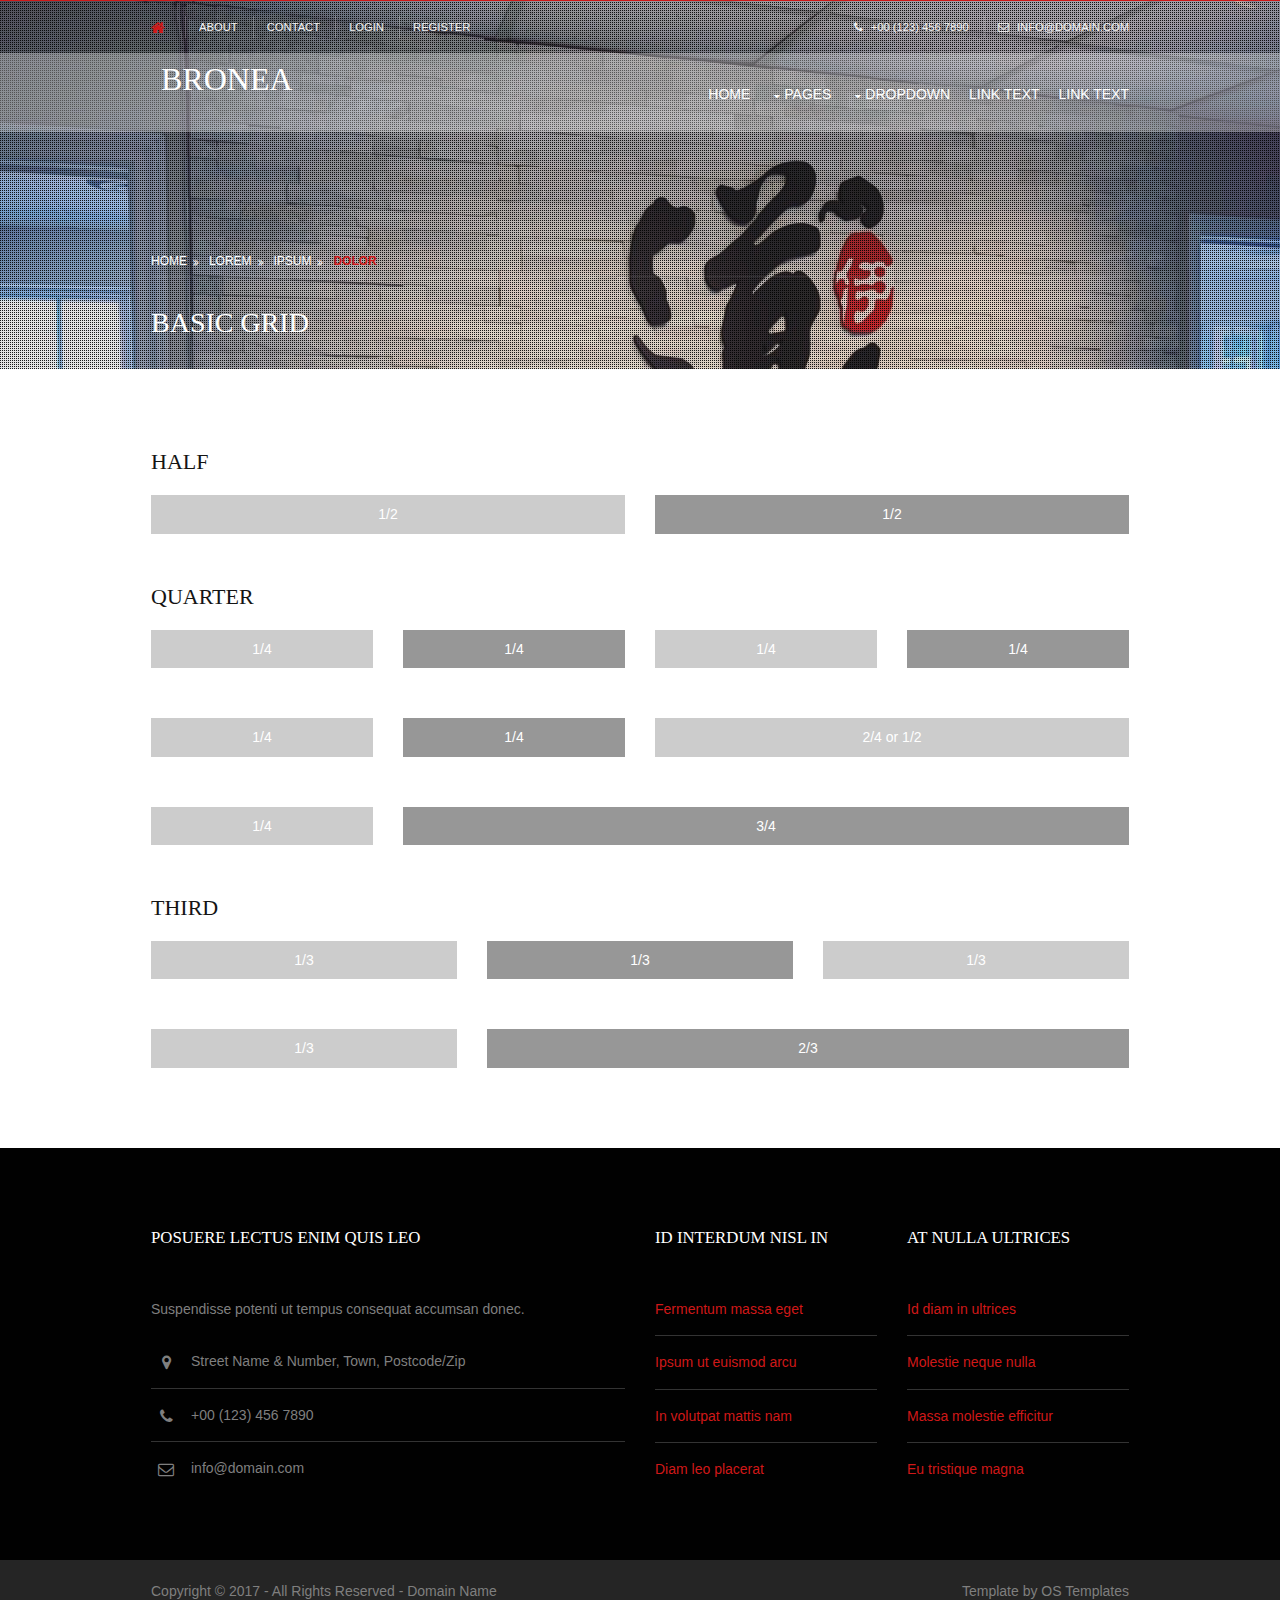
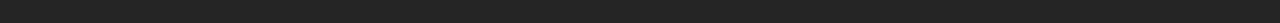
<file: bronea/pages/basic-grid.html>
<!DOCTYPE html>
<!--
Template Name: Bronea
Author: <a href="http://www.os-templates.com/">OS Templates</a>
Author URI: http://www.os-templates.com/
Licence: Free to use under our free template licence terms
Licence URI: http://www.os-templates.com/template-terms
-->
<html lang="">
<!-- To declare your language - read more here: https://www.w3.org/International/questions/qa-html-language-declarations -->
<head>
<title>Bronea | Pages | Basic Grid</title>
<meta charset="utf-8">
<meta name="viewport" content="width=device-width, initial-scale=1.0, maximum-scale=1.0, user-scalable=no">
<link href="../layout/styles/layout.css" rel="stylesheet" type="text/css" media="all">
<style type="text/css">
/* DEMO ONLY */
.container .demo{text-align:center;}
.container .demo div{padding:8px 0;}
.container .demo div:nth-child(odd){color:#FFFFFF; background:#CCCCCC;}
.container .demo div:nth-child(even){color:#FFFFFF; background:#979797;}
@media screen and (max-width:900px){.container .demo div{margin-bottom:0;}}
/* DEMO ONLY */
</style>
</head>
<body id="top">
<!-- ################################################################################################ -->
<!-- ################################################################################################ -->
<!-- ################################################################################################ -->
<!-- Top Background Image Wrapper -->
<div class="bgded overlay" style="background-image:url('../images/demo/backgrounds/01.png');"> 
  <!-- ################################################################################################ -->
  <div class="wrapper row0">
    <div id="topbar" class="hoc clear"> 
      <!-- ################################################################################################ -->
      <div class="fl_left">
        <ul class="nospace">
          <li><a href="#"><i class="fa fa-lg fa-home"></i></a></li>
          <li><a href="#">About</a></li>
          <li><a href="#">Contact</a></li>
          <li><a href="#">Login</a></li>
          <li><a href="#">Register</a></li>
        </ul>
      </div>
      <div class="fl_right">
        <ul class="nospace">
          <li><i class="fa fa-phone"></i> +00 (123) 456 7890</li>
          <li><i class="fa fa-envelope-o"></i> info@domain.com</li>
        </ul>
      </div>
      <!-- ################################################################################################ -->
    </div>
  </div>
  <!-- ################################################################################################ -->
  <!-- ################################################################################################ -->
  <!-- ################################################################################################ -->
  <div class="wrapper row1">
    <header id="header" class="hoc clear"> 
      <!-- ################################################################################################ -->
      <div id="logo" class="fl_left">
        <h1><a href="../index.html">Bronea</a></h1>
      </div>
      <!-- ################################################################################################ -->
      <nav id="mainav" class="fl_right">
        <ul class="clear">
          <li><a href="../index.html">Home</a></li>
          <li><a class="drop" href="#">Pages</a>
            <ul>
              <li class="active"><a href="gallery.html">Gallery</a></li>
              <li><a href="full-width.html">Full Width</a></li>
              <li><a href="sidebar-left.html">Sidebar Left</a></li>
              <li><a href="sidebar-right.html">Sidebar Right</a></li>
              <li class="active"><a href="basic-grid.html">Basic Grid</a></li>
            </ul>
          </li>
          <li><a class="drop" href="#">Dropdown</a>
            <ul>
              <li><a href="#">Level 2</a></li>
              <li><a class="drop" href="#">Level 2 + Drop</a>
                <ul>
                  <li><a href="#">Level 3</a></li>
                  <li><a href="#">Level 3</a></li>
                  <li><a href="#">Level 3</a></li>
                </ul>
              </li>
              <li><a href="#">Level 2</a></li>
            </ul>
          </li>
          <li><a href="#">Link Text</a></li>
          <li><a href="#">Link Text</a></li>
        </ul>
      </nav>
      <!-- ################################################################################################ -->
    </header>
  </div>
  <!-- ################################################################################################ -->
  <!-- ################################################################################################ -->
  <!-- ################################################################################################ -->
  <div class="wrapper">
    <section id="breadcrumb" class="hoc clear"> 
      <!-- ################################################################################################ -->
      <ul>
        <li><a href="#">Home</a></li>
        <li><a href="#">Lorem</a></li>
        <li><a href="#">Ipsum</a></li>
        <li><a href="#">Dolor</a></li>
      </ul>
      <!-- ################################################################################################ -->
      <h6 class="heading">Basic Grid</h6>
      <!-- ################################################################################################ -->
    </section>
  </div>
  <!-- ################################################################################################ -->
</div>
<!-- End Top Background Image Wrapper -->
<!-- ################################################################################################ -->
<!-- ################################################################################################ -->
<!-- ################################################################################################ -->
<div class="wrapper row3">
  <main class="hoc container clear"> 
    <!-- main body -->
    <!-- ################################################################################################ -->
    <div class="content"> 
      <!-- ################################################################################################ -->
      <h2>Half</h2>
      <!-- ################################################################################################ -->
      <div class="group btmspace-50 demo">
        <div class="one_half first">1/2</div>
        <div class="one_half">1/2</div>
      </div>
      <!-- ################################################################################################ -->
      <h2>Quarter</h2>
      <!-- ################################################################################################ -->
      <div class="group btmspace-50 demo">
        <div class="one_quarter first">1/4</div>
        <div class="one_quarter">1/4</div>
        <div class="one_quarter">1/4</div>
        <div class="one_quarter">1/4</div>
      </div>
      <div class="group btmspace-50 demo">
        <div class="one_quarter first">1/4</div>
        <div class="one_quarter">1/4</div>
        <div class="two_quarter">2/4 or 1/2</div>
      </div>
      <div class="group btmspace-50 demo">
        <div class="one_quarter first">1/4</div>
        <div class="three_quarter">3/4</div>
      </div>
      <!-- ################################################################################################ -->
      <h2>Third</h2>
      <!-- ################################################################################################ -->
      <div class="group btmspace-50 demo">
        <div class="one_third first">1/3</div>
        <div class="one_third">1/3</div>
        <div class="one_third">1/3</div>
      </div>
      <div class="group demo">
        <div class="one_third first">1/3</div>
        <div class="two_third">2/3</div>
      </div>
      <!-- ################################################################################################ -->
    </div>
    <!-- ################################################################################################ -->
    <!-- / main body -->
    <div class="clear"></div>
  </main>
</div>
<!-- ################################################################################################ -->
<!-- ################################################################################################ -->
<!-- ################################################################################################ -->
<div class="wrapper row4">
  <footer id="footer" class="hoc clear"> 
    <!-- ################################################################################################ -->
    <div class="one_half first">
      <h6 class="heading">Posuere lectus enim quis leo</h6>
      <p class="btmspace-30">Suspendisse potenti ut tempus consequat accumsan donec.</p>
      <ul class="nospace linklist contact">
        <li><i class="fa fa-map-marker"></i>
          <address>
          Street Name &amp; Number, Town, Postcode/Zip
          </address>
        </li>
        <li><i class="fa fa-phone"></i> +00 (123) 456 7890</li>
        <li><i class="fa fa-envelope-o"></i> info@domain.com</li>
      </ul>
    </div>
    <div class="one_quarter">
      <h6 class="heading">Id interdum nisl in</h6>
      <ul class="nospace linklist">
        <li><a href="#">Fermentum massa eget</a></li>
        <li><a href="#">Ipsum ut euismod arcu</a></li>
        <li><a href="#">In volutpat mattis nam</a></li>
        <li><a href="#">Diam leo placerat</a></li>
      </ul>
    </div>
    <div class="one_quarter">
      <h6 class="heading">At nulla ultrices</h6>
      <ul class="nospace linklist">
        <li><a href="#">Id diam in ultrices</a></li>
        <li><a href="#">Molestie neque nulla</a></li>
        <li><a href="#">Massa molestie efficitur</a></li>
        <li><a href="#">Eu tristique magna</a></li>
      </ul>
    </div>
    <!-- ################################################################################################ -->
  </footer>
</div>
<!-- ################################################################################################ -->
<!-- ################################################################################################ -->
<!-- ################################################################################################ -->
<div class="wrapper row5">
  <div id="copyright" class="hoc clear"> 
    <!-- ################################################################################################ -->
    <p class="fl_left">Copyright &copy; 2017 - All Rights Reserved - <a href="#">Domain Name</a></p>
    <p class="fl_right">Template by <a target="_blank" href="http://www.os-templates.com/" title="Free Website Templates">OS Templates</a></p>
    <!-- ################################################################################################ -->
  </div>
</div>
<!-- ################################################################################################ -->
<!-- ################################################################################################ -->
<!-- ################################################################################################ -->
<a id="backtotop" href="#top"><i class="fa fa-chevron-up"></i></a>
<!-- JAVASCRIPTS -->
<script src="../layout/scripts/jquery.min.js"></script>
<script src="../layout/scripts/jquery.backtotop.js"></script>
<script src="../layout/scripts/jquery.mobilemenu.js"></script>
</body>
</html>
</file>
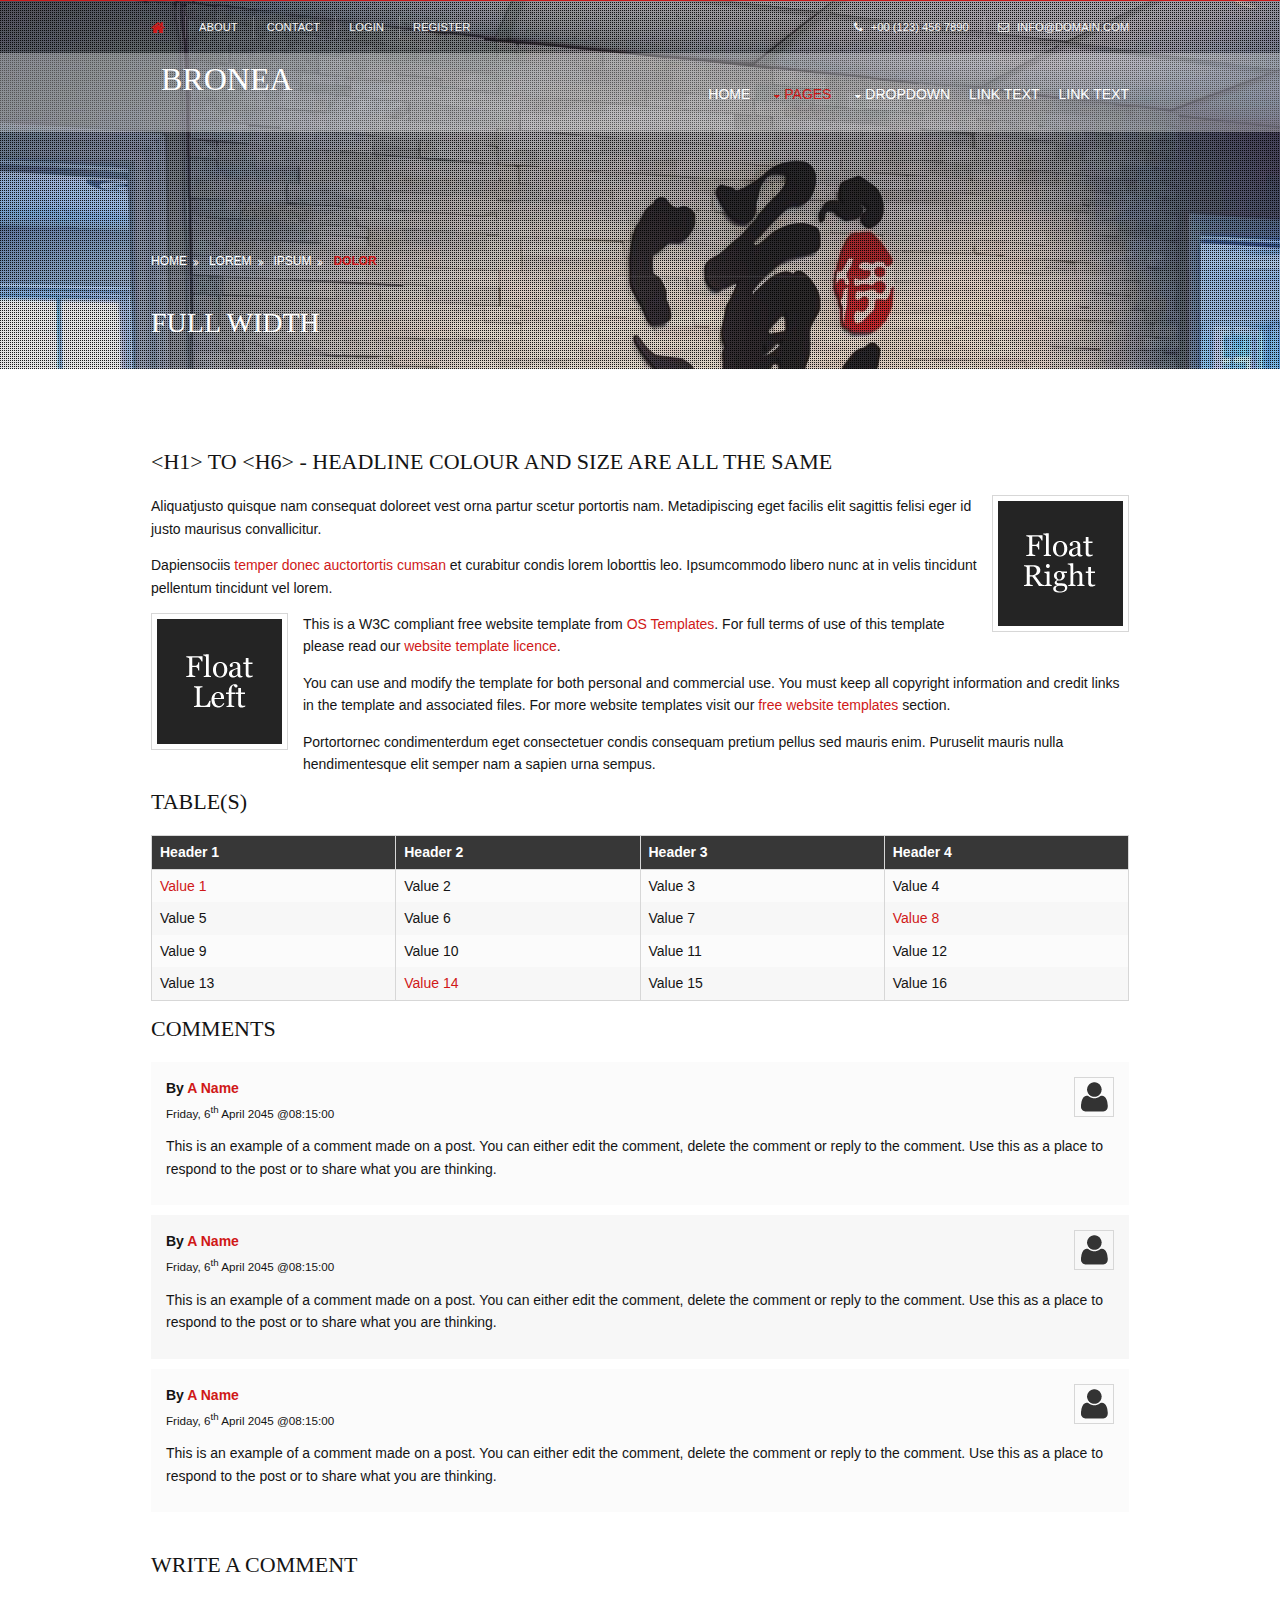
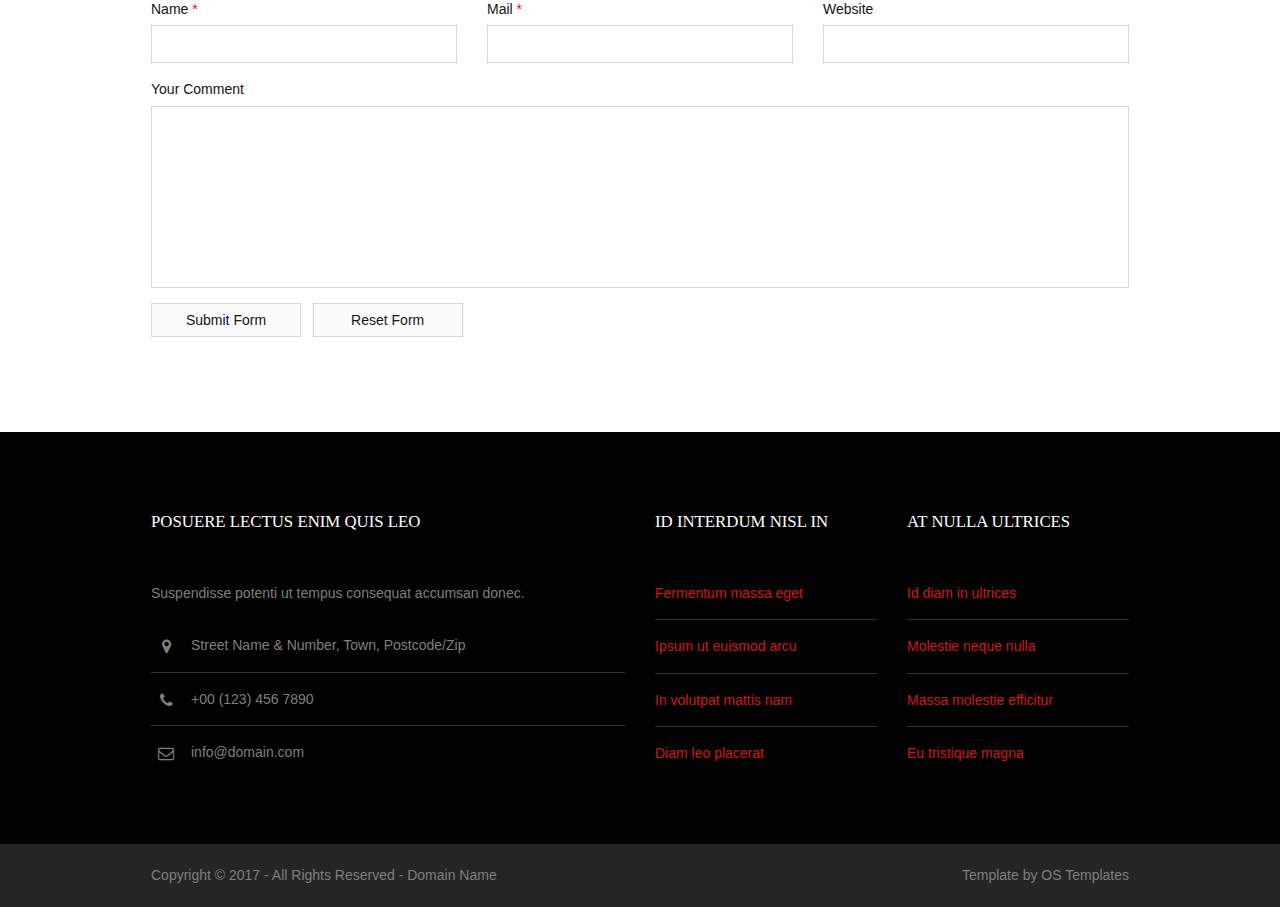
<file: bronea/pages/full-width.html>
<!DOCTYPE html>
<!--
Template Name: Bronea
Author: <a href="http://www.os-templates.com/">OS Templates</a>
Author URI: http://www.os-templates.com/
Licence: Free to use under our free template licence terms
Licence URI: http://www.os-templates.com/template-terms
-->
<html lang="">
<!-- To declare your language - read more here: https://www.w3.org/International/questions/qa-html-language-declarations -->
<head>
<title>Bronea | Pages | Full Width</title>
<meta charset="utf-8">
<meta name="viewport" content="width=device-width, initial-scale=1.0, maximum-scale=1.0, user-scalable=no">
<link href="../layout/styles/layout.css" rel="stylesheet" type="text/css" media="all">
</head>
<body id="top">
<!-- ################################################################################################ -->
<!-- ################################################################################################ -->
<!-- ################################################################################################ -->
<!-- Top Background Image Wrapper -->
<div class="bgded overlay" style="background-image:url('../images/demo/backgrounds/01.png');"> 
  <!-- ################################################################################################ -->
  <div class="wrapper row0">
    <div id="topbar" class="hoc clear"> 
      <!-- ################################################################################################ -->
      <div class="fl_left">
        <ul class="nospace">
          <li><a href="#"><i class="fa fa-lg fa-home"></i></a></li>
          <li><a href="#">About</a></li>
          <li><a href="#">Contact</a></li>
          <li><a href="#">Login</a></li>
          <li><a href="#">Register</a></li>
        </ul>
      </div>
      <div class="fl_right">
        <ul class="nospace">
          <li><i class="fa fa-phone"></i> +00 (123) 456 7890</li>
          <li><i class="fa fa-envelope-o"></i> info@domain.com</li>
        </ul>
      </div>
      <!-- ################################################################################################ -->
    </div>
  </div>
  <!-- ################################################################################################ -->
  <!-- ################################################################################################ -->
  <!-- ################################################################################################ -->
  <div class="wrapper row1">
    <header id="header" class="hoc clear"> 
      <!-- ################################################################################################ -->
      <div id="logo" class="fl_left">
        <h1><a href="../index.html">Bronea</a></h1>
      </div>
      <!-- ################################################################################################ -->
      <nav id="mainav" class="fl_right">
        <ul class="clear">
          <li><a href="../index.html">Home</a></li>
          <li class="active"><a class="drop" href="#">Pages</a>
            <ul>
              <li><a href="gallery.html">Gallery</a></li>
              <li class="active"><a href="full-width.html">Full Width</a></li>
              <li><a href="sidebar-left.html">Sidebar Left</a></li>
              <li><a href="sidebar-right.html">Sidebar Right</a></li>
              <li><a href="basic-grid.html">Basic Grid</a></li>
            </ul>
          </li>
          <li><a class="drop" href="#">Dropdown</a>
            <ul>
              <li><a href="#">Level 2</a></li>
              <li><a class="drop" href="#">Level 2 + Drop</a>
                <ul>
                  <li><a href="#">Level 3</a></li>
                  <li><a href="#">Level 3</a></li>
                  <li><a href="#">Level 3</a></li>
                </ul>
              </li>
              <li><a href="#">Level 2</a></li>
            </ul>
          </li>
          <li><a href="#">Link Text</a></li>
          <li><a href="#">Link Text</a></li>
        </ul>
      </nav>
      <!-- ################################################################################################ -->
    </header>
  </div>
  <!-- ################################################################################################ -->
  <!-- ################################################################################################ -->
  <!-- ################################################################################################ -->
  <div class="wrapper">
    <section id="breadcrumb" class="hoc clear"> 
      <!-- ################################################################################################ -->
      <ul>
        <li><a href="#">Home</a></li>
        <li><a href="#">Lorem</a></li>
        <li><a href="#">Ipsum</a></li>
        <li><a href="#">Dolor</a></li>
      </ul>
      <!-- ################################################################################################ -->
      <h6 class="heading">Full Width</h6>
      <!-- ################################################################################################ -->
    </section>
  </div>
  <!-- ################################################################################################ -->
</div>
<!-- End Top Background Image Wrapper -->
<!-- ################################################################################################ -->
<!-- ################################################################################################ -->
<!-- ################################################################################################ -->
<div class="wrapper row3">
  <main class="hoc container clear"> 
    <!-- main body -->
    <!-- ################################################################################################ -->
    <div class="content"> 
      <!-- ################################################################################################ -->
      <h1>&lt;h1&gt; to &lt;h6&gt; - Headline Colour and Size Are All The Same</h1>
      <img class="imgr borderedbox inspace-5" src="../images/demo/imgr.gif" alt="">
      <p>Aliquatjusto quisque nam consequat doloreet vest orna partur scetur portortis nam. Metadipiscing eget facilis elit sagittis felisi eger id justo maurisus convallicitur.</p>
      <p>Dapiensociis <a href="#">temper donec auctortortis cumsan</a> et curabitur condis lorem loborttis leo. Ipsumcommodo libero nunc at in velis tincidunt pellentum tincidunt vel lorem.</p>
      <img class="imgl borderedbox inspace-5" src="../images/demo/imgl.gif" alt="">
      <p>This is a W3C compliant free website template from <a href="http://www.os-templates.com/" title="Free Website Templates">OS Templates</a>. For full terms of use of this template please read our <a href="http://www.os-templates.com/template-terms">website template licence</a>.</p>
      <p>You can use and modify the template for both personal and commercial use. You must keep all copyright information and credit links in the template and associated files. For more website templates visit our <a href="http://www.os-templates.com/">free website templates</a> section.</p>
      <p>Portortornec condimenterdum eget consectetuer condis consequam pretium pellus sed mauris enim. Puruselit mauris nulla hendimentesque elit semper nam a sapien urna sempus.</p>
      <h1>Table(s)</h1>
      <div class="scrollable">
        <table>
          <thead>
            <tr>
              <th>Header 1</th>
              <th>Header 2</th>
              <th>Header 3</th>
              <th>Header 4</th>
            </tr>
          </thead>
          <tbody>
            <tr>
              <td><a href="#">Value 1</a></td>
              <td>Value 2</td>
              <td>Value 3</td>
              <td>Value 4</td>
            </tr>
            <tr>
              <td>Value 5</td>
              <td>Value 6</td>
              <td>Value 7</td>
              <td><a href="#">Value 8</a></td>
            </tr>
            <tr>
              <td>Value 9</td>
              <td>Value 10</td>
              <td>Value 11</td>
              <td>Value 12</td>
            </tr>
            <tr>
              <td>Value 13</td>
              <td><a href="#">Value 14</a></td>
              <td>Value 15</td>
              <td>Value 16</td>
            </tr>
          </tbody>
        </table>
      </div>
      <div id="comments">
        <h2>Comments</h2>
        <ul>
          <li>
            <article>
              <header>
                <figure class="avatar"><img src="../images/demo/avatar.png" alt=""></figure>
                <address>
                By <a href="#">A Name</a>
                </address>
                <time datetime="2045-04-06T08:15+00:00">Friday, 6<sup>th</sup> April 2045 @08:15:00</time>
              </header>
              <div class="comcont">
                <p>This is an example of a comment made on a post. You can either edit the comment, delete the comment or reply to the comment. Use this as a place to respond to the post or to share what you are thinking.</p>
              </div>
            </article>
          </li>
          <li>
            <article>
              <header>
                <figure class="avatar"><img src="../images/demo/avatar.png" alt=""></figure>
                <address>
                By <a href="#">A Name</a>
                </address>
                <time datetime="2045-04-06T08:15+00:00">Friday, 6<sup>th</sup> April 2045 @08:15:00</time>
              </header>
              <div class="comcont">
                <p>This is an example of a comment made on a post. You can either edit the comment, delete the comment or reply to the comment. Use this as a place to respond to the post or to share what you are thinking.</p>
              </div>
            </article>
          </li>
          <li>
            <article>
              <header>
                <figure class="avatar"><img src="../images/demo/avatar.png" alt=""></figure>
                <address>
                By <a href="#">A Name</a>
                </address>
                <time datetime="2045-04-06T08:15+00:00">Friday, 6<sup>th</sup> April 2045 @08:15:00</time>
              </header>
              <div class="comcont">
                <p>This is an example of a comment made on a post. You can either edit the comment, delete the comment or reply to the comment. Use this as a place to respond to the post or to share what you are thinking.</p>
              </div>
            </article>
          </li>
        </ul>
        <h2>Write A Comment</h2>
        <form action="#" method="post">
          <div class="one_third first">
            <label for="name">Name <span>*</span></label>
            <input type="text" name="name" id="name" value="" size="22" required>
          </div>
          <div class="one_third">
            <label for="email">Mail <span>*</span></label>
            <input type="email" name="email" id="email" value="" size="22" required>
          </div>
          <div class="one_third">
            <label for="url">Website</label>
            <input type="url" name="url" id="url" value="" size="22">
          </div>
          <div class="block clear">
            <label for="comment">Your Comment</label>
            <textarea name="comment" id="comment" cols="25" rows="10"></textarea>
          </div>
          <div>
            <input type="submit" name="submit" value="Submit Form">
            &nbsp;
            <input type="reset" name="reset" value="Reset Form">
          </div>
        </form>
      </div>
      <!-- ################################################################################################ -->
    </div>
    <!-- ################################################################################################ -->
    <!-- / main body -->
    <div class="clear"></div>
  </main>
</div>
<!-- ################################################################################################ -->
<!-- ################################################################################################ -->
<!-- ################################################################################################ -->
<div class="wrapper row4">
  <footer id="footer" class="hoc clear"> 
    <!-- ################################################################################################ -->
    <div class="one_half first">
      <h6 class="heading">Posuere lectus enim quis leo</h6>
      <p class="btmspace-30">Suspendisse potenti ut tempus consequat accumsan donec.</p>
      <ul class="nospace linklist contact">
        <li><i class="fa fa-map-marker"></i>
          <address>
          Street Name &amp; Number, Town, Postcode/Zip
          </address>
        </li>
        <li><i class="fa fa-phone"></i> +00 (123) 456 7890</li>
        <li><i class="fa fa-envelope-o"></i> info@domain.com</li>
      </ul>
    </div>
    <div class="one_quarter">
      <h6 class="heading">Id interdum nisl in</h6>
      <ul class="nospace linklist">
        <li><a href="#">Fermentum massa eget</a></li>
        <li><a href="#">Ipsum ut euismod arcu</a></li>
        <li><a href="#">In volutpat mattis nam</a></li>
        <li><a href="#">Diam leo placerat</a></li>
      </ul>
    </div>
    <div class="one_quarter">
      <h6 class="heading">At nulla ultrices</h6>
      <ul class="nospace linklist">
        <li><a href="#">Id diam in ultrices</a></li>
        <li><a href="#">Molestie neque nulla</a></li>
        <li><a href="#">Massa molestie efficitur</a></li>
        <li><a href="#">Eu tristique magna</a></li>
      </ul>
    </div>
    <!-- ################################################################################################ -->
  </footer>
</div>
<!-- ################################################################################################ -->
<!-- ################################################################################################ -->
<!-- ################################################################################################ -->
<div class="wrapper row5">
  <div id="copyright" class="hoc clear"> 
    <!-- ################################################################################################ -->
    <p class="fl_left">Copyright &copy; 2017 - All Rights Reserved - <a href="#">Domain Name</a></p>
    <p class="fl_right">Template by <a target="_blank" href="http://www.os-templates.com/" title="Free Website Templates">OS Templates</a></p>
    <!-- ################################################################################################ -->
  </div>
</div>
<!-- ################################################################################################ -->
<!-- ################################################################################################ -->
<!-- ################################################################################################ -->
<a id="backtotop" href="#top"><i class="fa fa-chevron-up"></i></a>
<!-- JAVASCRIPTS -->
<script src="../layout/scripts/jquery.min.js"></script>
<script src="../layout/scripts/jquery.backtotop.js"></script>
<script src="../layout/scripts/jquery.mobilemenu.js"></script>
</body>
</html>
</file>
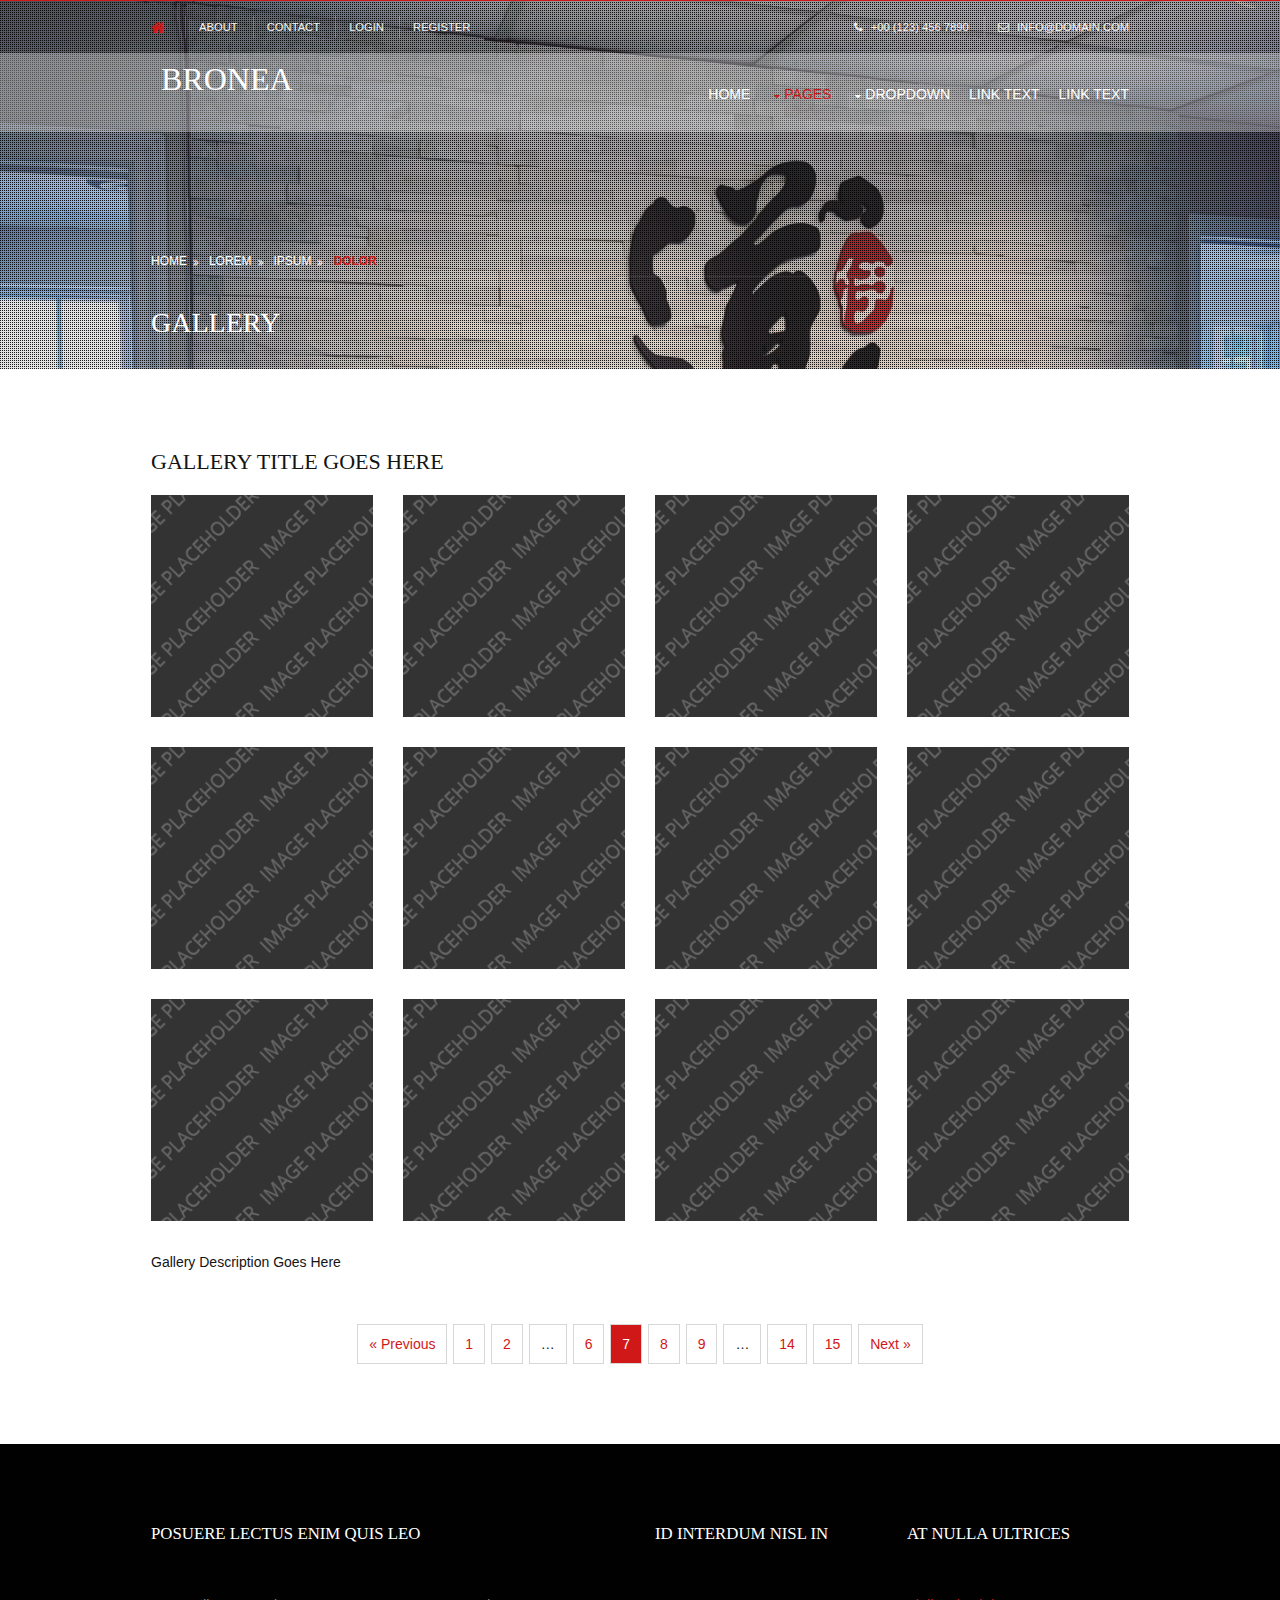
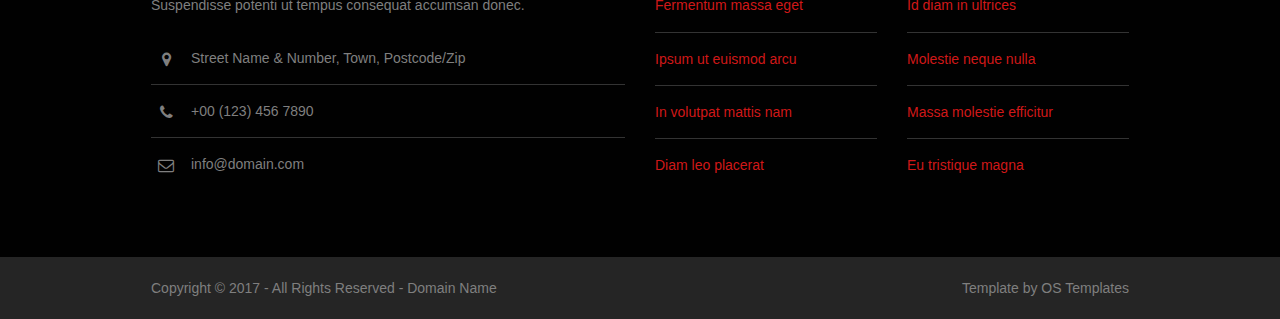
<file: bronea/pages/gallery.html>
<!DOCTYPE html>
<!--
Template Name: Bronea
Author: <a href="http://www.os-templates.com/">OS Templates</a>
Author URI: http://www.os-templates.com/
Licence: Free to use under our free template licence terms
Licence URI: http://www.os-templates.com/template-terms
-->
<html lang="">
<!-- To declare your language - read more here: https://www.w3.org/International/questions/qa-html-language-declarations -->
<head>
<title>Bronea | Pages | Gallery</title>
<meta charset="utf-8">
<meta name="viewport" content="width=device-width, initial-scale=1.0, maximum-scale=1.0, user-scalable=no">
<link href="../layout/styles/layout.css" rel="stylesheet" type="text/css" media="all">
</head>
<body id="top">
<!-- ################################################################################################ -->
<!-- ################################################################################################ -->
<!-- ################################################################################################ -->
<!-- Top Background Image Wrapper -->
<div class="bgded overlay" style="background-image:url('../images/demo/backgrounds/01.png');"> 
  <!-- ################################################################################################ -->
  <div class="wrapper row0">
    <div id="topbar" class="hoc clear"> 
      <!-- ################################################################################################ -->
      <div class="fl_left">
        <ul class="nospace">
          <li><a href="#"><i class="fa fa-lg fa-home"></i></a></li>
          <li><a href="#">About</a></li>
          <li><a href="#">Contact</a></li>
          <li><a href="#">Login</a></li>
          <li><a href="#">Register</a></li>
        </ul>
      </div>
      <div class="fl_right">
        <ul class="nospace">
          <li><i class="fa fa-phone"></i> +00 (123) 456 7890</li>
          <li><i class="fa fa-envelope-o"></i> info@domain.com</li>
        </ul>
      </div>
      <!-- ################################################################################################ -->
    </div>
  </div>
  <!-- ################################################################################################ -->
  <!-- ################################################################################################ -->
  <!-- ################################################################################################ -->
  <div class="wrapper row1">
    <header id="header" class="hoc clear"> 
      <!-- ################################################################################################ -->
      <div id="logo" class="fl_left">
        <h1><a href="../index.html">Bronea</a></h1>
      </div>
      <!-- ################################################################################################ -->
      <nav id="mainav" class="fl_right">
        <ul class="clear">
          <li><a href="../index.html">Home</a></li>
          <li class="active"><a class="drop" href="#">Pages</a>
            <ul>
              <li class="active"><a href="gallery.html">Gallery</a></li>
              <li><a href="full-width.html">Full Width</a></li>
              <li><a href="sidebar-left.html">Sidebar Left</a></li>
              <li><a href="sidebar-right.html">Sidebar Right</a></li>
              <li><a href="basic-grid.html">Basic Grid</a></li>
            </ul>
          </li>
          <li><a class="drop" href="#">Dropdown</a>
            <ul>
              <li><a href="#">Level 2</a></li>
              <li><a class="drop" href="#">Level 2 + Drop</a>
                <ul>
                  <li><a href="#">Level 3</a></li>
                  <li><a href="#">Level 3</a></li>
                  <li><a href="#">Level 3</a></li>
                </ul>
              </li>
              <li><a href="#">Level 2</a></li>
            </ul>
          </li>
          <li><a href="#">Link Text</a></li>
          <li><a href="#">Link Text</a></li>
        </ul>
      </nav>
      <!-- ################################################################################################ -->
    </header>
  </div>
  <!-- ################################################################################################ -->
  <!-- ################################################################################################ -->
  <!-- ################################################################################################ -->
  <div class="wrapper">
    <section id="breadcrumb" class="hoc clear"> 
      <!-- ################################################################################################ -->
      <ul>
        <li><a href="#">Home</a></li>
        <li><a href="#">Lorem</a></li>
        <li><a href="#">Ipsum</a></li>
        <li><a href="#">Dolor</a></li>
      </ul>
      <!-- ################################################################################################ -->
      <h6 class="heading">Gallery</h6>
      <!-- ################################################################################################ -->
    </section>
  </div>
  <!-- ################################################################################################ -->
</div>
<!-- End Top Background Image Wrapper -->
<!-- ################################################################################################ -->
<!-- ################################################################################################ -->
<!-- ################################################################################################ -->
<div class="wrapper row3">
  <main class="hoc container clear"> 
    <!-- main body -->
    <!-- ################################################################################################ -->
    <div class="content"> 
      <!-- ################################################################################################ -->
      <div id="gallery">
        <figure>
          <header class="heading">Gallery Title Goes Here</header>
          <ul class="nospace clear">
            <li class="one_quarter first"><a href="#"><img src="../images/demo/gallery/01.png" alt=""></a></li>
            <li class="one_quarter"><a href="#"><img src="../images/demo/gallery/01.png" alt=""></a></li>
            <li class="one_quarter"><a href="#"><img src="../images/demo/gallery/01.png" alt=""></a></li>
            <li class="one_quarter"><a href="#"><img src="../images/demo/gallery/01.png" alt=""></a></li>
            <li class="one_quarter first"><a href="#"><img src="../images/demo/gallery/01.png" alt=""></a></li>
            <li class="one_quarter"><a href="#"><img src="../images/demo/gallery/01.png" alt=""></a></li>
            <li class="one_quarter"><a href="#"><img src="../images/demo/gallery/01.png" alt=""></a></li>
            <li class="one_quarter"><a href="#"><img src="../images/demo/gallery/01.png" alt=""></a></li>
            <li class="one_quarter first"><a href="#"><img src="../images/demo/gallery/01.png" alt=""></a></li>
            <li class="one_quarter"><a href="#"><img src="../images/demo/gallery/01.png" alt=""></a></li>
            <li class="one_quarter"><a href="#"><img src="../images/demo/gallery/01.png" alt=""></a></li>
            <li class="one_quarter"><a href="#"><img src="../images/demo/gallery/01.png" alt=""></a></li>
          </ul>
          <figcaption>Gallery Description Goes Here</figcaption>
        </figure>
      </div>
      <!-- ################################################################################################ -->
      <!-- ################################################################################################ -->
      <nav class="pagination">
        <ul>
          <li><a href="#">&laquo; Previous</a></li>
          <li><a href="#">1</a></li>
          <li><a href="#">2</a></li>
          <li><strong>&hellip;</strong></li>
          <li><a href="#">6</a></li>
          <li class="current"><strong>7</strong></li>
          <li><a href="#">8</a></li>
          <li><a href="#">9</a></li>
          <li><strong>&hellip;</strong></li>
          <li><a href="#">14</a></li>
          <li><a href="#">15</a></li>
          <li><a href="#">Next &raquo;</a></li>
        </ul>
      </nav>
      <!-- ################################################################################################ -->
    </div>
    <!-- ################################################################################################ -->
    <!-- / main body -->
    <div class="clear"></div>
  </main>
</div>
<!-- ################################################################################################ -->
<!-- ################################################################################################ -->
<!-- ################################################################################################ -->
<div class="wrapper row4">
  <footer id="footer" class="hoc clear"> 
    <!-- ################################################################################################ -->
    <div class="one_half first">
      <h6 class="heading">Posuere lectus enim quis leo</h6>
      <p class="btmspace-30">Suspendisse potenti ut tempus consequat accumsan donec.</p>
      <ul class="nospace linklist contact">
        <li><i class="fa fa-map-marker"></i>
          <address>
          Street Name &amp; Number, Town, Postcode/Zip
          </address>
        </li>
        <li><i class="fa fa-phone"></i> +00 (123) 456 7890</li>
        <li><i class="fa fa-envelope-o"></i> info@domain.com</li>
      </ul>
    </div>
    <div class="one_quarter">
      <h6 class="heading">Id interdum nisl in</h6>
      <ul class="nospace linklist">
        <li><a href="#">Fermentum massa eget</a></li>
        <li><a href="#">Ipsum ut euismod arcu</a></li>
        <li><a href="#">In volutpat mattis nam</a></li>
        <li><a href="#">Diam leo placerat</a></li>
      </ul>
    </div>
    <div class="one_quarter">
      <h6 class="heading">At nulla ultrices</h6>
      <ul class="nospace linklist">
        <li><a href="#">Id diam in ultrices</a></li>
        <li><a href="#">Molestie neque nulla</a></li>
        <li><a href="#">Massa molestie efficitur</a></li>
        <li><a href="#">Eu tristique magna</a></li>
      </ul>
    </div>
    <!-- ################################################################################################ -->
  </footer>
</div>
<!-- ################################################################################################ -->
<!-- ################################################################################################ -->
<!-- ################################################################################################ -->
<div class="wrapper row5">
  <div id="copyright" class="hoc clear"> 
    <!-- ################################################################################################ -->
    <p class="fl_left">Copyright &copy; 2017 - All Rights Reserved - <a href="#">Domain Name</a></p>
    <p class="fl_right">Template by <a target="_blank" href="http://www.os-templates.com/" title="Free Website Templates">OS Templates</a></p>
    <!-- ################################################################################################ -->
  </div>
</div>
<!-- ################################################################################################ -->
<!-- ################################################################################################ -->
<!-- ################################################################################################ -->
<a id="backtotop" href="#top"><i class="fa fa-chevron-up"></i></a>
<!-- JAVASCRIPTS -->
<script src="../layout/scripts/jquery.min.js"></script>
<script src="../layout/scripts/jquery.backtotop.js"></script>
<script src="../layout/scripts/jquery.mobilemenu.js"></script>
</body>
</html>
</file>
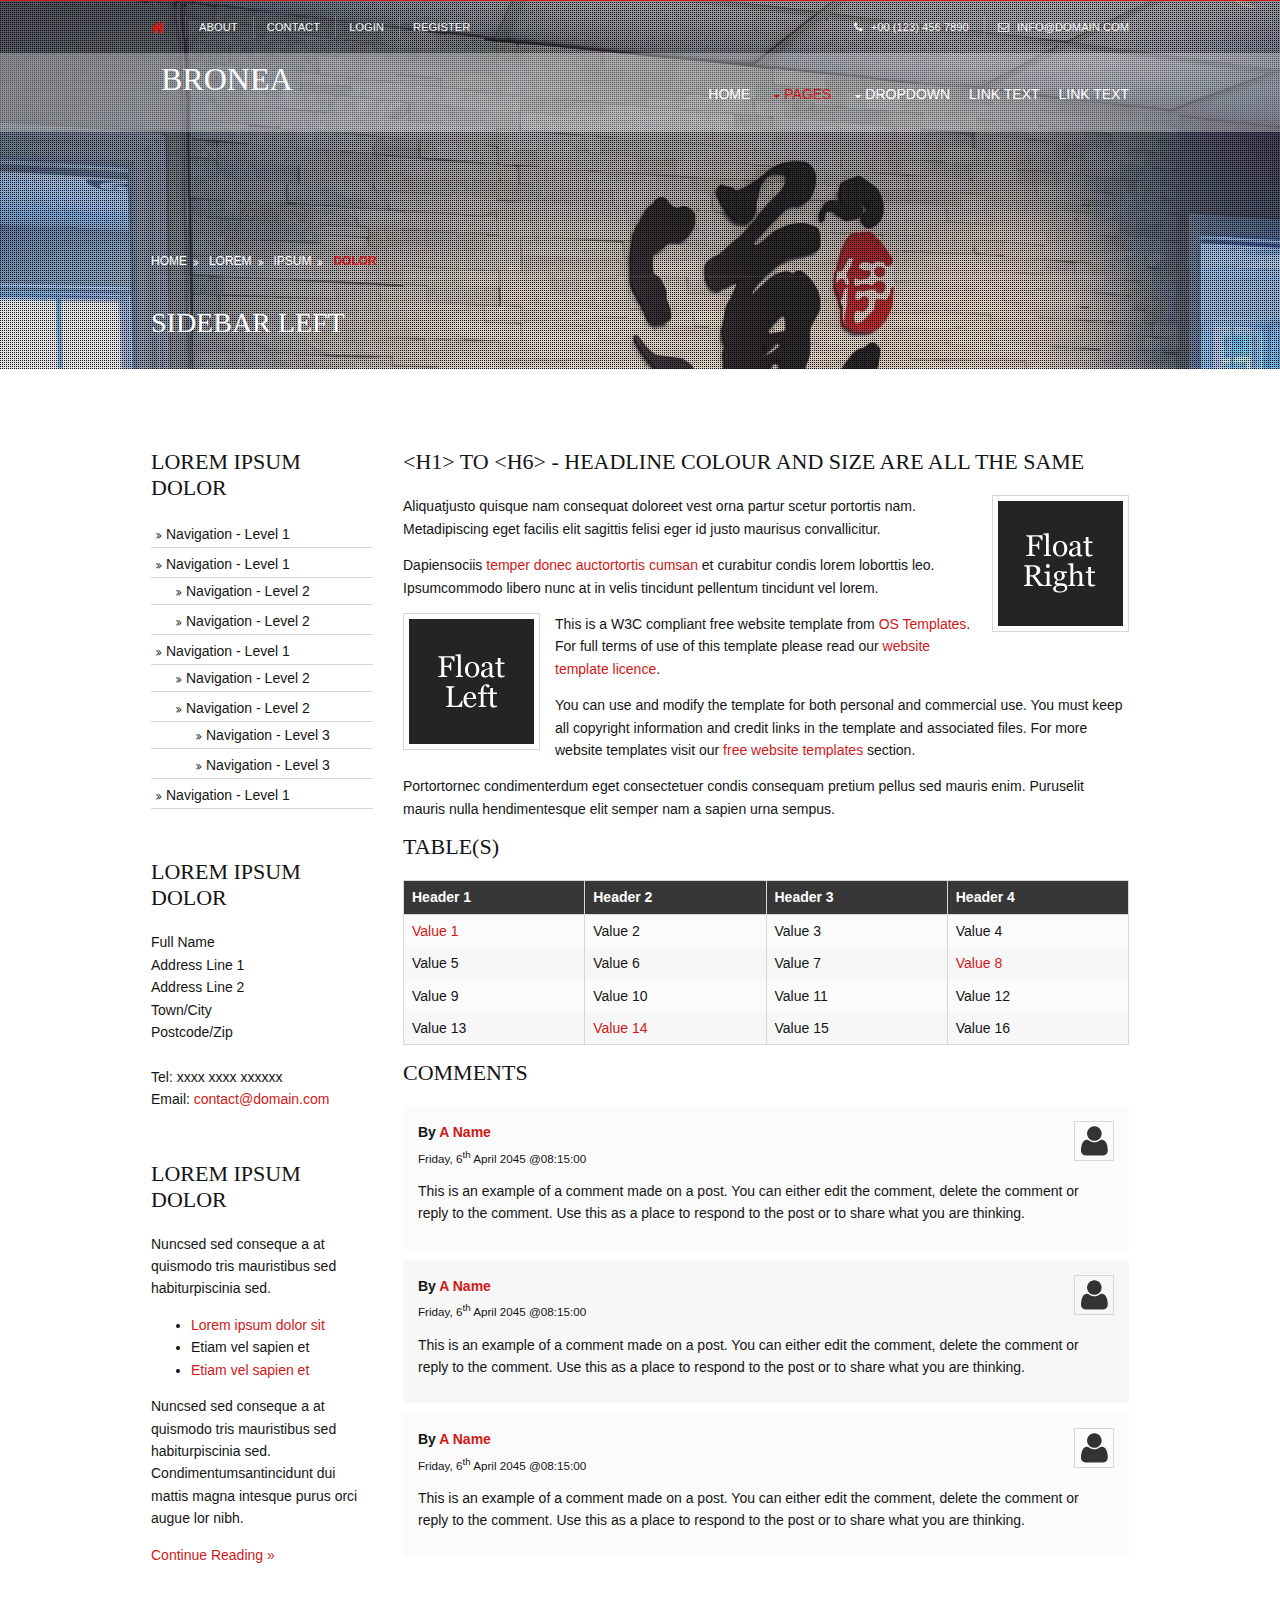
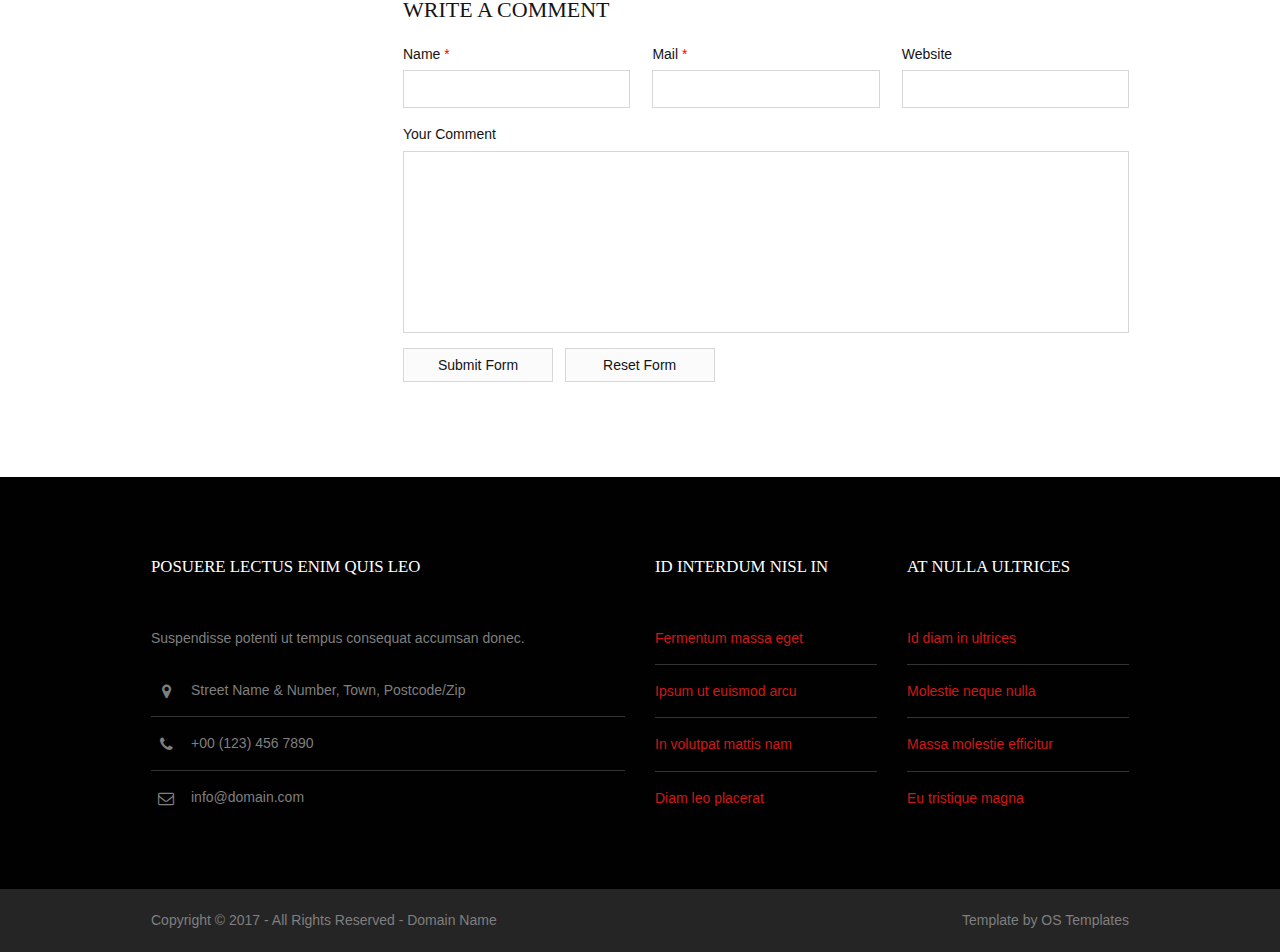
<file: bronea/pages/sidebar-left.html>
<!DOCTYPE html>
<!--
Template Name: Bronea
Author: <a href="http://www.os-templates.com/">OS Templates</a>
Author URI: http://www.os-templates.com/
Licence: Free to use under our free template licence terms
Licence URI: http://www.os-templates.com/template-terms
-->
<html lang="">
<!-- To declare your language - read more here: https://www.w3.org/International/questions/qa-html-language-declarations -->
<head>
<title>Bronea | Pages | Sidebar Left</title>
<meta charset="utf-8">
<meta name="viewport" content="width=device-width, initial-scale=1.0, maximum-scale=1.0, user-scalable=no">
<link href="../layout/styles/layout.css" rel="stylesheet" type="text/css" media="all">
</head>
<body id="top">
<!-- ################################################################################################ -->
<!-- ################################################################################################ -->
<!-- ################################################################################################ -->
<!-- Top Background Image Wrapper -->
<div class="bgded overlay" style="background-image:url('../images/demo/backgrounds/01.png');"> 
  <!-- ################################################################################################ -->
  <div class="wrapper row0">
    <div id="topbar" class="hoc clear"> 
      <!-- ################################################################################################ -->
      <div class="fl_left">
        <ul class="nospace">
          <li><a href="#"><i class="fa fa-lg fa-home"></i></a></li>
          <li><a href="#">About</a></li>
          <li><a href="#">Contact</a></li>
          <li><a href="#">Login</a></li>
          <li><a href="#">Register</a></li>
        </ul>
      </div>
      <div class="fl_right">
        <ul class="nospace">
          <li><i class="fa fa-phone"></i> +00 (123) 456 7890</li>
          <li><i class="fa fa-envelope-o"></i> info@domain.com</li>
        </ul>
      </div>
      <!-- ################################################################################################ -->
    </div>
  </div>
  <!-- ################################################################################################ -->
  <!-- ################################################################################################ -->
  <!-- ################################################################################################ -->
  <div class="wrapper row1">
    <header id="header" class="hoc clear"> 
      <!-- ################################################################################################ -->
      <div id="logo" class="fl_left">
        <h1><a href="../index.html">Bronea</a></h1>
      </div>
      <!-- ################################################################################################ -->
      <nav id="mainav" class="fl_right">
        <ul class="clear">
          <li><a href="../index.html">Home</a></li>
          <li class="active"><a class="drop" href="#">Pages</a>
            <ul>
              <li><a href="gallery.html">Gallery</a></li>
              <li><a href="full-width.html">Full Width</a></li>
              <li class="active"><a href="sidebar-left.html">Sidebar Left</a></li>
              <li><a href="sidebar-right.html">Sidebar Right</a></li>
              <li><a href="basic-grid.html">Basic Grid</a></li>
            </ul>
          </li>
          <li><a class="drop" href="#">Dropdown</a>
            <ul>
              <li><a href="#">Level 2</a></li>
              <li><a class="drop" href="#">Level 2 + Drop</a>
                <ul>
                  <li><a href="#">Level 3</a></li>
                  <li><a href="#">Level 3</a></li>
                  <li><a href="#">Level 3</a></li>
                </ul>
              </li>
              <li><a href="#">Level 2</a></li>
            </ul>
          </li>
          <li><a href="#">Link Text</a></li>
          <li><a href="#">Link Text</a></li>
        </ul>
      </nav>
      <!-- ################################################################################################ -->
    </header>
  </div>
  <!-- ################################################################################################ -->
  <!-- ################################################################################################ -->
  <!-- ################################################################################################ -->
  <div class="wrapper">
    <section id="breadcrumb" class="hoc clear"> 
      <!-- ################################################################################################ -->
      <ul>
        <li><a href="#">Home</a></li>
        <li><a href="#">Lorem</a></li>
        <li><a href="#">Ipsum</a></li>
        <li><a href="#">Dolor</a></li>
      </ul>
      <!-- ################################################################################################ -->
      <h6 class="heading">Sidebar Left</h6>
      <!-- ################################################################################################ -->
    </section>
  </div>
  <!-- ################################################################################################ -->
</div>
<!-- End Top Background Image Wrapper -->
<!-- ################################################################################################ -->
<!-- ################################################################################################ -->
<!-- ################################################################################################ -->
<div class="wrapper row3">
  <main class="hoc container clear"> 
    <!-- main body -->
    <!-- ################################################################################################ -->
    <div class="sidebar one_quarter first"> 
      <!-- ################################################################################################ -->
      <h6>Lorem ipsum dolor</h6>
      <nav class="sdb_holder">
        <ul>
          <li><a href="#">Navigation - Level 1</a></li>
          <li><a href="#">Navigation - Level 1</a>
            <ul>
              <li><a href="#">Navigation - Level 2</a></li>
              <li><a href="#">Navigation - Level 2</a></li>
            </ul>
          </li>
          <li><a href="#">Navigation - Level 1</a>
            <ul>
              <li><a href="#">Navigation - Level 2</a></li>
              <li><a href="#">Navigation - Level 2</a>
                <ul>
                  <li><a href="#">Navigation - Level 3</a></li>
                  <li><a href="#">Navigation - Level 3</a></li>
                </ul>
              </li>
            </ul>
          </li>
          <li><a href="#">Navigation - Level 1</a></li>
        </ul>
      </nav>
      <div class="sdb_holder">
        <h6>Lorem ipsum dolor</h6>
        <address>
        Full Name<br>
        Address Line 1<br>
        Address Line 2<br>
        Town/City<br>
        Postcode/Zip<br>
        <br>
        Tel: xxxx xxxx xxxxxx<br>
        Email: <a href="#">contact@domain.com</a>
        </address>
      </div>
      <div class="sdb_holder">
        <article>
          <h6>Lorem ipsum dolor</h6>
          <p>Nuncsed sed conseque a at quismodo tris mauristibus sed habiturpiscinia sed.</p>
          <ul>
            <li><a href="#">Lorem ipsum dolor sit</a></li>
            <li>Etiam vel sapien et</li>
            <li><a href="#">Etiam vel sapien et</a></li>
          </ul>
          <p>Nuncsed sed conseque a at quismodo tris mauristibus sed habiturpiscinia sed. Condimentumsantincidunt dui mattis magna intesque purus orci augue lor nibh.</p>
          <p class="more"><a href="#">Continue Reading &raquo;</a></p>
        </article>
      </div>
      <!-- ################################################################################################ -->
    </div>
    <!-- ################################################################################################ -->
    <!-- ################################################################################################ -->
    <div class="content three_quarter"> 
      <!-- ################################################################################################ -->
      <h1>&lt;h1&gt; to &lt;h6&gt; - Headline Colour and Size Are All The Same</h1>
      <img class="imgr borderedbox inspace-5" src="../images/demo/imgr.gif" alt="">
      <p>Aliquatjusto quisque nam consequat doloreet vest orna partur scetur portortis nam. Metadipiscing eget facilis elit sagittis felisi eger id justo maurisus convallicitur.</p>
      <p>Dapiensociis <a href="#">temper donec auctortortis cumsan</a> et curabitur condis lorem loborttis leo. Ipsumcommodo libero nunc at in velis tincidunt pellentum tincidunt vel lorem.</p>
      <img class="imgl borderedbox inspace-5" src="../images/demo/imgl.gif" alt="">
      <p>This is a W3C compliant free website template from <a href="http://www.os-templates.com/" title="Free Website Templates">OS Templates</a>. For full terms of use of this template please read our <a href="http://www.os-templates.com/template-terms">website template licence</a>.</p>
      <p>You can use and modify the template for both personal and commercial use. You must keep all copyright information and credit links in the template and associated files. For more website templates visit our <a href="http://www.os-templates.com/">free website templates</a> section.</p>
      <p>Portortornec condimenterdum eget consectetuer condis consequam pretium pellus sed mauris enim. Puruselit mauris nulla hendimentesque elit semper nam a sapien urna sempus.</p>
      <h1>Table(s)</h1>
      <div class="scrollable">
        <table>
          <thead>
            <tr>
              <th>Header 1</th>
              <th>Header 2</th>
              <th>Header 3</th>
              <th>Header 4</th>
            </tr>
          </thead>
          <tbody>
            <tr>
              <td><a href="#">Value 1</a></td>
              <td>Value 2</td>
              <td>Value 3</td>
              <td>Value 4</td>
            </tr>
            <tr>
              <td>Value 5</td>
              <td>Value 6</td>
              <td>Value 7</td>
              <td><a href="#">Value 8</a></td>
            </tr>
            <tr>
              <td>Value 9</td>
              <td>Value 10</td>
              <td>Value 11</td>
              <td>Value 12</td>
            </tr>
            <tr>
              <td>Value 13</td>
              <td><a href="#">Value 14</a></td>
              <td>Value 15</td>
              <td>Value 16</td>
            </tr>
          </tbody>
        </table>
      </div>
      <div id="comments">
        <h2>Comments</h2>
        <ul>
          <li>
            <article>
              <header>
                <figure class="avatar"><img src="../images/demo/avatar.png" alt=""></figure>
                <address>
                By <a href="#">A Name</a>
                </address>
                <time datetime="2045-04-06T08:15+00:00">Friday, 6<sup>th</sup> April 2045 @08:15:00</time>
              </header>
              <div class="comcont">
                <p>This is an example of a comment made on a post. You can either edit the comment, delete the comment or reply to the comment. Use this as a place to respond to the post or to share what you are thinking.</p>
              </div>
            </article>
          </li>
          <li>
            <article>
              <header>
                <figure class="avatar"><img src="../images/demo/avatar.png" alt=""></figure>
                <address>
                By <a href="#">A Name</a>
                </address>
                <time datetime="2045-04-06T08:15+00:00">Friday, 6<sup>th</sup> April 2045 @08:15:00</time>
              </header>
              <div class="comcont">
                <p>This is an example of a comment made on a post. You can either edit the comment, delete the comment or reply to the comment. Use this as a place to respond to the post or to share what you are thinking.</p>
              </div>
            </article>
          </li>
          <li>
            <article>
              <header>
                <figure class="avatar"><img src="../images/demo/avatar.png" alt=""></figure>
                <address>
                By <a href="#">A Name</a>
                </address>
                <time datetime="2045-04-06T08:15+00:00">Friday, 6<sup>th</sup> April 2045 @08:15:00</time>
              </header>
              <div class="comcont">
                <p>This is an example of a comment made on a post. You can either edit the comment, delete the comment or reply to the comment. Use this as a place to respond to the post or to share what you are thinking.</p>
              </div>
            </article>
          </li>
        </ul>
        <h2>Write A Comment</h2>
        <form action="#" method="post">
          <div class="one_third first">
            <label for="name">Name <span>*</span></label>
            <input type="text" name="name" id="name" value="" size="22" required>
          </div>
          <div class="one_third">
            <label for="email">Mail <span>*</span></label>
            <input type="email" name="email" id="email" value="" size="22" required>
          </div>
          <div class="one_third">
            <label for="url">Website</label>
            <input type="url" name="url" id="url" value="" size="22">
          </div>
          <div class="block clear">
            <label for="comment">Your Comment</label>
            <textarea name="comment" id="comment" cols="25" rows="10"></textarea>
          </div>
          <div>
            <input type="submit" name="submit" value="Submit Form">
            &nbsp;
            <input type="reset" name="reset" value="Reset Form">
          </div>
        </form>
      </div>
      <!-- ################################################################################################ -->
    </div>
    <!-- ################################################################################################ -->
    <!-- / main body -->
    <div class="clear"></div>
  </main>
</div>
<!-- ################################################################################################ -->
<!-- ################################################################################################ -->
<!-- ################################################################################################ -->
<div class="wrapper row4">
  <footer id="footer" class="hoc clear"> 
    <!-- ################################################################################################ -->
    <div class="one_half first">
      <h6 class="heading">Posuere lectus enim quis leo</h6>
      <p class="btmspace-30">Suspendisse potenti ut tempus consequat accumsan donec.</p>
      <ul class="nospace linklist contact">
        <li><i class="fa fa-map-marker"></i>
          <address>
          Street Name &amp; Number, Town, Postcode/Zip
          </address>
        </li>
        <li><i class="fa fa-phone"></i> +00 (123) 456 7890</li>
        <li><i class="fa fa-envelope-o"></i> info@domain.com</li>
      </ul>
    </div>
    <div class="one_quarter">
      <h6 class="heading">Id interdum nisl in</h6>
      <ul class="nospace linklist">
        <li><a href="#">Fermentum massa eget</a></li>
        <li><a href="#">Ipsum ut euismod arcu</a></li>
        <li><a href="#">In volutpat mattis nam</a></li>
        <li><a href="#">Diam leo placerat</a></li>
      </ul>
    </div>
    <div class="one_quarter">
      <h6 class="heading">At nulla ultrices</h6>
      <ul class="nospace linklist">
        <li><a href="#">Id diam in ultrices</a></li>
        <li><a href="#">Molestie neque nulla</a></li>
        <li><a href="#">Massa molestie efficitur</a></li>
        <li><a href="#">Eu tristique magna</a></li>
      </ul>
    </div>
    <!-- ################################################################################################ -->
  </footer>
</div>
<!-- ################################################################################################ -->
<!-- ################################################################################################ -->
<!-- ################################################################################################ -->
<div class="wrapper row5">
  <div id="copyright" class="hoc clear"> 
    <!-- ################################################################################################ -->
    <p class="fl_left">Copyright &copy; 2017 - All Rights Reserved - <a href="#">Domain Name</a></p>
    <p class="fl_right">Template by <a target="_blank" href="http://www.os-templates.com/" title="Free Website Templates">OS Templates</a></p>
    <!-- ################################################################################################ -->
  </div>
</div>
<!-- ################################################################################################ -->
<!-- ################################################################################################ -->
<!-- ################################################################################################ -->
<a id="backtotop" href="#top"><i class="fa fa-chevron-up"></i></a>
<!-- JAVASCRIPTS -->
<script src="../layout/scripts/jquery.min.js"></script>
<script src="../layout/scripts/jquery.backtotop.js"></script>
<script src="../layout/scripts/jquery.mobilemenu.js"></script>
</body>
</html>
</file>
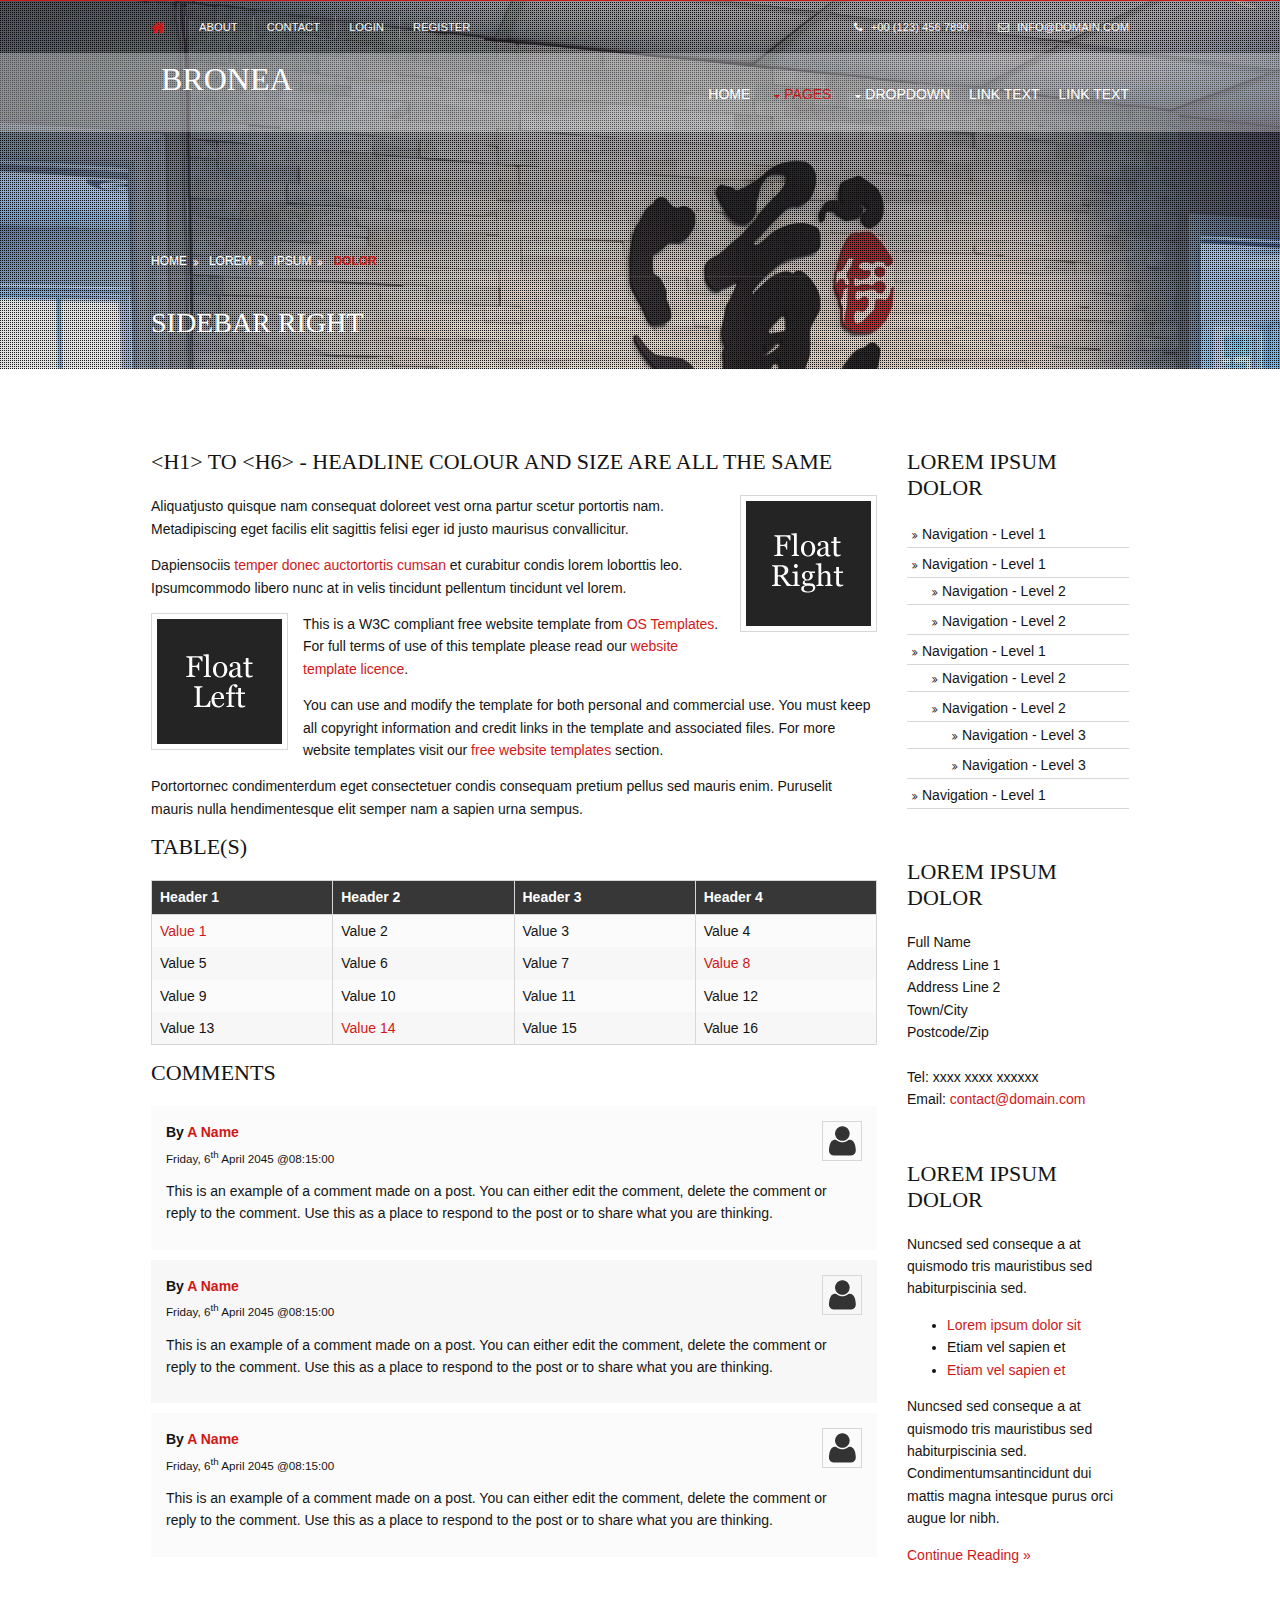
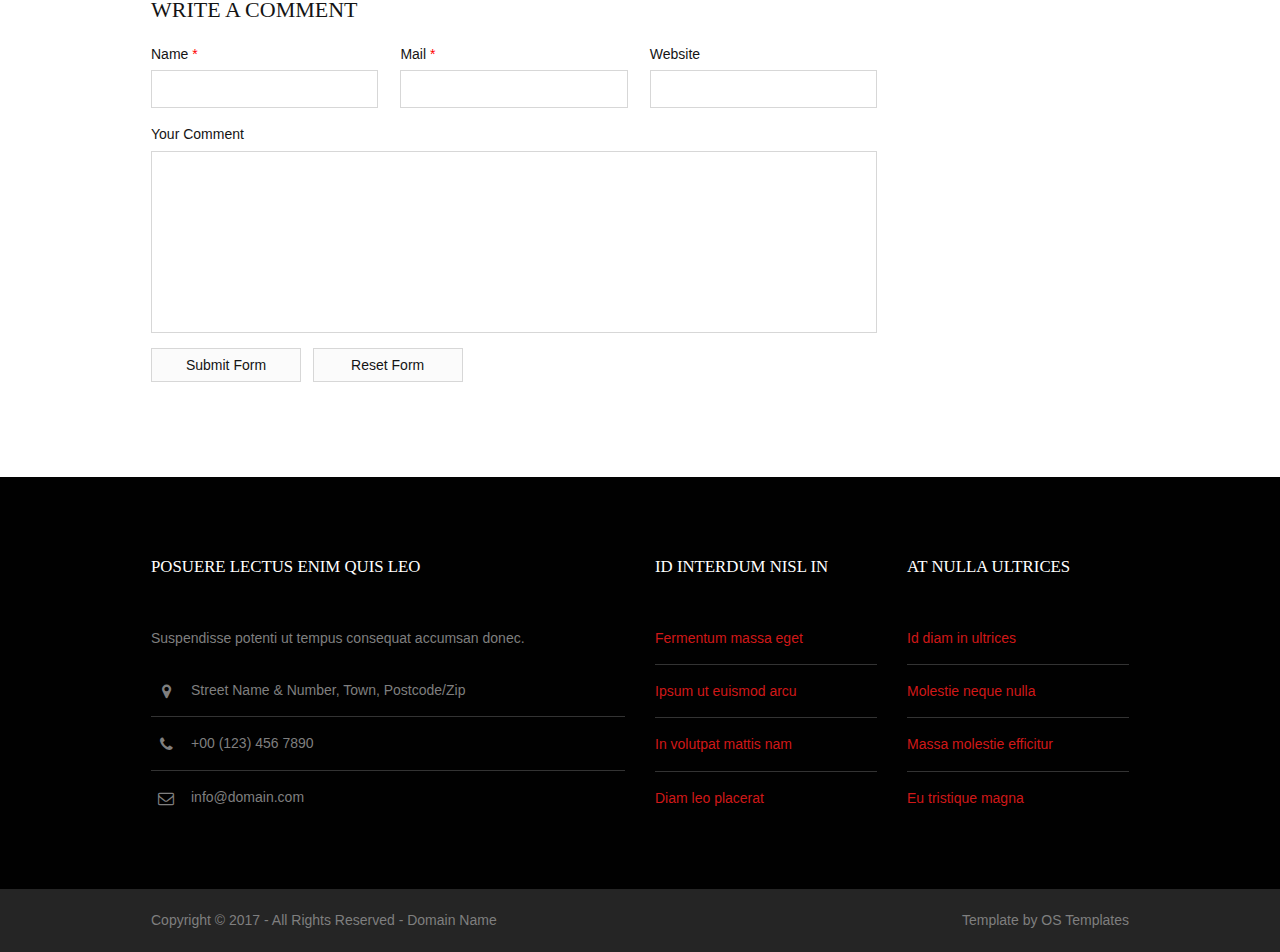
<file: bronea/pages/sidebar-right.html>
<!DOCTYPE html>
<!--
Template Name: Bronea
Author: <a href="http://www.os-templates.com/">OS Templates</a>
Author URI: http://www.os-templates.com/
Licence: Free to use under our free template licence terms
Licence URI: http://www.os-templates.com/template-terms
-->
<html lang="">
<!-- To declare your language - read more here: https://www.w3.org/International/questions/qa-html-language-declarations -->
<head>
<title>Bronea | Pages | Sidebar Right</title>
<meta charset="utf-8">
<meta name="viewport" content="width=device-width, initial-scale=1.0, maximum-scale=1.0, user-scalable=no">
<link href="../layout/styles/layout.css" rel="stylesheet" type="text/css" media="all">
</head>
<body id="top">
<!-- ################################################################################################ -->
<!-- ################################################################################################ -->
<!-- ################################################################################################ -->
<!-- Top Background Image Wrapper -->
<div class="bgded overlay" style="background-image:url('../images/demo/backgrounds/01.png');"> 
  <!-- ################################################################################################ -->
  <div class="wrapper row0">
    <div id="topbar" class="hoc clear"> 
      <!-- ################################################################################################ -->
      <div class="fl_left">
        <ul class="nospace">
          <li><a href="#"><i class="fa fa-lg fa-home"></i></a></li>
          <li><a href="#">About</a></li>
          <li><a href="#">Contact</a></li>
          <li><a href="#">Login</a></li>
          <li><a href="#">Register</a></li>
        </ul>
      </div>
      <div class="fl_right">
        <ul class="nospace">
          <li><i class="fa fa-phone"></i> +00 (123) 456 7890</li>
          <li><i class="fa fa-envelope-o"></i> info@domain.com</li>
        </ul>
      </div>
      <!-- ################################################################################################ -->
    </div>
  </div>
  <!-- ################################################################################################ -->
  <!-- ################################################################################################ -->
  <!-- ################################################################################################ -->
  <div class="wrapper row1">
    <header id="header" class="hoc clear"> 
      <!-- ################################################################################################ -->
      <div id="logo" class="fl_left">
        <h1><a href="../index.html">Bronea</a></h1>
      </div>
      <!-- ################################################################################################ -->
      <nav id="mainav" class="fl_right">
        <ul class="clear">
          <li><a href="../index.html">Home</a></li>
          <li class="active"><a class="drop" href="#">Pages</a>
            <ul>
              <li><a href="gallery.html">Gallery</a></li>
              <li><a href="full-width.html">Full Width</a></li>
              <li><a href="sidebar-left.html">Sidebar Left</a></li>
              <li class="active"><a href="sidebar-right.html">Sidebar Right</a></li>
              <li><a href="basic-grid.html">Basic Grid</a></li>
            </ul>
          </li>
          <li><a class="drop" href="#">Dropdown</a>
            <ul>
              <li><a href="#">Level 2</a></li>
              <li><a class="drop" href="#">Level 2 + Drop</a>
                <ul>
                  <li><a href="#">Level 3</a></li>
                  <li><a href="#">Level 3</a></li>
                  <li><a href="#">Level 3</a></li>
                </ul>
              </li>
              <li><a href="#">Level 2</a></li>
            </ul>
          </li>
          <li><a href="#">Link Text</a></li>
          <li><a href="#">Link Text</a></li>
        </ul>
      </nav>
      <!-- ################################################################################################ -->
    </header>
  </div>
  <!-- ################################################################################################ -->
  <!-- ################################################################################################ -->
  <!-- ################################################################################################ -->
  <div class="wrapper">
    <section id="breadcrumb" class="hoc clear"> 
      <!-- ################################################################################################ -->
      <ul>
        <li><a href="#">Home</a></li>
        <li><a href="#">Lorem</a></li>
        <li><a href="#">Ipsum</a></li>
        <li><a href="#">Dolor</a></li>
      </ul>
      <!-- ################################################################################################ -->
      <h6 class="heading">Sidebar Right</h6>
      <!-- ################################################################################################ -->
    </section>
  </div>
  <!-- ################################################################################################ -->
</div>
<!-- End Top Background Image Wrapper -->
<!-- ################################################################################################ -->
<!-- ################################################################################################ -->
<!-- ################################################################################################ -->
<div class="wrapper row3">
  <main class="hoc container clear"> 
    <!-- main body -->
    <!-- ################################################################################################ -->
    <div class="content three_quarter first"> 
      <!-- ################################################################################################ -->
      <h1>&lt;h1&gt; to &lt;h6&gt; - Headline Colour and Size Are All The Same</h1>
      <img class="imgr borderedbox inspace-5" src="../images/demo/imgr.gif" alt="">
      <p>Aliquatjusto quisque nam consequat doloreet vest orna partur scetur portortis nam. Metadipiscing eget facilis elit sagittis felisi eger id justo maurisus convallicitur.</p>
      <p>Dapiensociis <a href="#">temper donec auctortortis cumsan</a> et curabitur condis lorem loborttis leo. Ipsumcommodo libero nunc at in velis tincidunt pellentum tincidunt vel lorem.</p>
      <img class="imgl borderedbox inspace-5" src="../images/demo/imgl.gif" alt="">
      <p>This is a W3C compliant free website template from <a href="http://www.os-templates.com/" title="Free Website Templates">OS Templates</a>. For full terms of use of this template please read our <a href="http://www.os-templates.com/template-terms">website template licence</a>.</p>
      <p>You can use and modify the template for both personal and commercial use. You must keep all copyright information and credit links in the template and associated files. For more website templates visit our <a href="http://www.os-templates.com/">free website templates</a> section.</p>
      <p>Portortornec condimenterdum eget consectetuer condis consequam pretium pellus sed mauris enim. Puruselit mauris nulla hendimentesque elit semper nam a sapien urna sempus.</p>
      <h1>Table(s)</h1>
      <div class="scrollable">
        <table>
          <thead>
            <tr>
              <th>Header 1</th>
              <th>Header 2</th>
              <th>Header 3</th>
              <th>Header 4</th>
            </tr>
          </thead>
          <tbody>
            <tr>
              <td><a href="#">Value 1</a></td>
              <td>Value 2</td>
              <td>Value 3</td>
              <td>Value 4</td>
            </tr>
            <tr>
              <td>Value 5</td>
              <td>Value 6</td>
              <td>Value 7</td>
              <td><a href="#">Value 8</a></td>
            </tr>
            <tr>
              <td>Value 9</td>
              <td>Value 10</td>
              <td>Value 11</td>
              <td>Value 12</td>
            </tr>
            <tr>
              <td>Value 13</td>
              <td><a href="#">Value 14</a></td>
              <td>Value 15</td>
              <td>Value 16</td>
            </tr>
          </tbody>
        </table>
      </div>
      <div id="comments">
        <h2>Comments</h2>
        <ul>
          <li>
            <article>
              <header>
                <figure class="avatar"><img src="../images/demo/avatar.png" alt=""></figure>
                <address>
                By <a href="#">A Name</a>
                </address>
                <time datetime="2045-04-06T08:15+00:00">Friday, 6<sup>th</sup> April 2045 @08:15:00</time>
              </header>
              <div class="comcont">
                <p>This is an example of a comment made on a post. You can either edit the comment, delete the comment or reply to the comment. Use this as a place to respond to the post or to share what you are thinking.</p>
              </div>
            </article>
          </li>
          <li>
            <article>
              <header>
                <figure class="avatar"><img src="../images/demo/avatar.png" alt=""></figure>
                <address>
                By <a href="#">A Name</a>
                </address>
                <time datetime="2045-04-06T08:15+00:00">Friday, 6<sup>th</sup> April 2045 @08:15:00</time>
              </header>
              <div class="comcont">
                <p>This is an example of a comment made on a post. You can either edit the comment, delete the comment or reply to the comment. Use this as a place to respond to the post or to share what you are thinking.</p>
              </div>
            </article>
          </li>
          <li>
            <article>
              <header>
                <figure class="avatar"><img src="../images/demo/avatar.png" alt=""></figure>
                <address>
                By <a href="#">A Name</a>
                </address>
                <time datetime="2045-04-06T08:15+00:00">Friday, 6<sup>th</sup> April 2045 @08:15:00</time>
              </header>
              <div class="comcont">
                <p>This is an example of a comment made on a post. You can either edit the comment, delete the comment or reply to the comment. Use this as a place to respond to the post or to share what you are thinking.</p>
              </div>
            </article>
          </li>
        </ul>
        <h2>Write A Comment</h2>
        <form action="#" method="post">
          <div class="one_third first">
            <label for="name">Name <span>*</span></label>
            <input type="text" name="name" id="name" value="" size="22" required>
          </div>
          <div class="one_third">
            <label for="email">Mail <span>*</span></label>
            <input type="email" name="email" id="email" value="" size="22" required>
          </div>
          <div class="one_third">
            <label for="url">Website</label>
            <input type="url" name="url" id="url" value="" size="22">
          </div>
          <div class="block clear">
            <label for="comment">Your Comment</label>
            <textarea name="comment" id="comment" cols="25" rows="10"></textarea>
          </div>
          <div>
            <input type="submit" name="submit" value="Submit Form">
            &nbsp;
            <input type="reset" name="reset" value="Reset Form">
          </div>
        </form>
      </div>
      <!-- ################################################################################################ -->
    </div>
    <!-- ################################################################################################ -->
    <!-- ################################################################################################ -->
    <div class="sidebar one_quarter"> 
      <!-- ################################################################################################ -->
      <h6>Lorem ipsum dolor</h6>
      <nav class="sdb_holder">
        <ul>
          <li><a href="#">Navigation - Level 1</a></li>
          <li><a href="#">Navigation - Level 1</a>
            <ul>
              <li><a href="#">Navigation - Level 2</a></li>
              <li><a href="#">Navigation - Level 2</a></li>
            </ul>
          </li>
          <li><a href="#">Navigation - Level 1</a>
            <ul>
              <li><a href="#">Navigation - Level 2</a></li>
              <li><a href="#">Navigation - Level 2</a>
                <ul>
                  <li><a href="#">Navigation - Level 3</a></li>
                  <li><a href="#">Navigation - Level 3</a></li>
                </ul>
              </li>
            </ul>
          </li>
          <li><a href="#">Navigation - Level 1</a></li>
        </ul>
      </nav>
      <div class="sdb_holder">
        <h6>Lorem ipsum dolor</h6>
        <address>
        Full Name<br>
        Address Line 1<br>
        Address Line 2<br>
        Town/City<br>
        Postcode/Zip<br>
        <br>
        Tel: xxxx xxxx xxxxxx<br>
        Email: <a href="#">contact@domain.com</a>
        </address>
      </div>
      <div class="sdb_holder">
        <article>
          <h6>Lorem ipsum dolor</h6>
          <p>Nuncsed sed conseque a at quismodo tris mauristibus sed habiturpiscinia sed.</p>
          <ul>
            <li><a href="#">Lorem ipsum dolor sit</a></li>
            <li>Etiam vel sapien et</li>
            <li><a href="#">Etiam vel sapien et</a></li>
          </ul>
          <p>Nuncsed sed conseque a at quismodo tris mauristibus sed habiturpiscinia sed. Condimentumsantincidunt dui mattis magna intesque purus orci augue lor nibh.</p>
          <p class="more"><a href="#">Continue Reading &raquo;</a></p>
        </article>
      </div>
      <!-- ################################################################################################ -->
    </div>
    <!-- ################################################################################################ -->
    <!-- / main body -->
    <div class="clear"></div>
  </main>
</div>
<!-- ################################################################################################ -->
<!-- ################################################################################################ -->
<!-- ################################################################################################ -->
<div class="wrapper row4">
  <footer id="footer" class="hoc clear"> 
    <!-- ################################################################################################ -->
    <div class="one_half first">
      <h6 class="heading">Posuere lectus enim quis leo</h6>
      <p class="btmspace-30">Suspendisse potenti ut tempus consequat accumsan donec.</p>
      <ul class="nospace linklist contact">
        <li><i class="fa fa-map-marker"></i>
          <address>
          Street Name &amp; Number, Town, Postcode/Zip
          </address>
        </li>
        <li><i class="fa fa-phone"></i> +00 (123) 456 7890</li>
        <li><i class="fa fa-envelope-o"></i> info@domain.com</li>
      </ul>
    </div>
    <div class="one_quarter">
      <h6 class="heading">Id interdum nisl in</h6>
      <ul class="nospace linklist">
        <li><a href="#">Fermentum massa eget</a></li>
        <li><a href="#">Ipsum ut euismod arcu</a></li>
        <li><a href="#">In volutpat mattis nam</a></li>
        <li><a href="#">Diam leo placerat</a></li>
      </ul>
    </div>
    <div class="one_quarter">
      <h6 class="heading">At nulla ultrices</h6>
      <ul class="nospace linklist">
        <li><a href="#">Id diam in ultrices</a></li>
        <li><a href="#">Molestie neque nulla</a></li>
        <li><a href="#">Massa molestie efficitur</a></li>
        <li><a href="#">Eu tristique magna</a></li>
      </ul>
    </div>
    <!-- ################################################################################################ -->
  </footer>
</div>
<!-- ################################################################################################ -->
<!-- ################################################################################################ -->
<!-- ################################################################################################ -->
<div class="wrapper row5">
  <div id="copyright" class="hoc clear"> 
    <!-- ################################################################################################ -->
    <p class="fl_left">Copyright &copy; 2017 - All Rights Reserved - <a href="#">Domain Name</a></p>
    <p class="fl_right">Template by <a target="_blank" href="http://www.os-templates.com/" title="Free Website Templates">OS Templates</a></p>
    <!-- ################################################################################################ -->
  </div>
</div>
<!-- ################################################################################################ -->
<!-- ################################################################################################ -->
<!-- ################################################################################################ -->
<a id="backtotop" href="#top"><i class="fa fa-chevron-up"></i></a>
<!-- JAVASCRIPTS -->
<script src="../layout/scripts/jquery.min.js"></script>
<script src="../layout/scripts/jquery.backtotop.js"></script>
<script src="../layout/scripts/jquery.mobilemenu.js"></script>
</body>
</html>
</file>
<file: bronea/layout/styles/layout.css>
@charset "utf-8";
/*
Template Name: Bronea
Author: <a href="http://www.os-templates.com/">OS Templates</a>
Author URI: http://www.os-templates.com/
Licence: Free to use under our free template licence terms
Licence URI: http://www.os-templates.com/template-terms
File: Layout CSS
*/

@import url("font-awesome.min.css");
@import url("framework.css");

/* Rows
--------------------------------------------------------------------------------------------------------------- */
.row0{border-top:1px solid;}
.row1, .row1 a{}
.row2, .row2 a{}
.row3, .row3 a{}
.row4, .row4 a{}
.row5, .row5 a{}


/* Top Bar
--------------------------------------------------------------------------------------------------------------- */
#topbar{padding:15px 0; font-size:.8rem; text-transform:uppercase;}

#topbar *{margin:0;}
#topbar ul li{display:inline-block; margin-right:10px; padding-right:15px; border-right:1px solid;}
#topbar ul li:last-child{margin-right:0; padding-right:0; border-right:none;}
#topbar i{margin:0 5px 0 0; line-height:normal;}


/* Header
--------------------------------------------------------------------------------------------------------------- */
#header{}

#header #logo{margin-top:10px; margin-left:10px;}
#header #subLogo{margin-top:10px; margin-left:10px; display: inline; margin-top:30px; margin-left:10px; color:#7D1517}
#header #logo *{margin:0; padding:0; line-height:1; height: 60px}
#header #logo h1{font-size:32px; font-variant:small-caps;}


/* Page Intro
--------------------------------------------------------------------------------------------------------------- */
#pageintro{padding:300px 0;}

#pageintro article{}
#pageintro article div{margin-bottom:80px;}
#pageintro article div *{margin:0; padding:0; line-height:1;}
#pageintro article div .heading{margin-bottom:50px; font-size:40px;}
#pageintro article div p:first-of-type{margin-bottom:20px; font-size:18px;}
#pageintro article div p:last-of-type{}
#pageintro article footer{}


/* Content Area
--------------------------------------------------------------------------------------------------------------- */
.container{padding:80px 0;}

/* Content */
.container .content{}

.sectiontitle{display:block; max-width:55%; margin:0 auto 80px; text-align:center;}
.sectiontitle *{margin:0;}

.cta{}
.cta article{display:block; position:relative; padding:0 0 0 95px; line-height:normal;}
.cta article *{margin:0; padding:0;}
.cta article i{display:inline-block; position:absolute; top:0; left:0; width:85px; overflow:hidden; line-height:1; font-size:65px;}
.cta article .heading{margin-bottom:10px;}

.services{}
.services article{display:block; padding:30px; padding-top:150px;}
.services article *{margin:0; padding:0;}
.services article i{margin-bottom:15px;}
.services article .heading{margin-bottom:10px;}

/* Comments */
#comments ul{margin:0 0 40px 0; padding:0; list-style:none;}
#comments li{margin:0 0 10px 0; padding:15px;}
#comments .avatar{float:right; margin:0 0 10px 10px; padding:3px; border:1px solid;}
#comments address{font-weight:bold;}
#comments time{font-size:smaller;}
#comments .comcont{display:block; margin:0; padding:0;}
#comments .comcont p{margin:10px 5px 10px 0; padding:0;}

#comments form{display:block; width:100%;}
#comments input, #comments textarea{width:100%; padding:10px; border:1px solid;}
#comments textarea{overflow:auto;}
#comments div{margin-bottom:15px;}
#comments input[type="submit"], #comments input[type="reset"]{display:inline-block; width:auto; min-width:150px; margin:0; padding:8px 5px; cursor:pointer;}

/* Sidebar */
.container .sidebar{}

.sidebar .sdb_holder{margin-bottom:50px;}
.sidebar .sdb_holder:last-child{margin-bottom:0;}


/* Footer
--------------------------------------------------------------------------------------------------------------- */
#footer{padding:80px 0;}

#footer .heading{margin-bottom:50px; font-size:1.2rem;}

#footer .linklist li{display:block; margin-bottom:15px; padding:0 0 15px 0; border-bottom:1px solid;}
#footer .linklist li:last-child{margin:0; padding:0; border:none;}
#footer .linklist li::before, #footer .linklist li::after{display:table; content:"";}
#footer .linklist li, #footer .linklist li::after{clear:both;}

#footer .contact{}
#footer .contact.linklist li, #footer .contact.linklist li:last-child{position:relative; padding-left:40px;}
#footer .contact li *{margin:0; padding:0; line-height:1.6;}
#footer .contact li i{display:block; position:absolute; top:0; left:0; width:30px; font-size:16px; text-align:center;}


/* Copyright
--------------------------------------------------------------------------------------------------------------- */
#copyright{padding:20px 0;}
#copyright *{margin:0; padding:0;}

/* Sign Up
--------------------------------------------------------------------------------------------------------------- */
#signup{padding:120px 0;}

#signup form{display:block; position:relative; width:60%; margin:0 auto;}
#signup input, #signup button{display:block; height:50px; border:solid;}
#signup input{width:100%; padding:5px 50px 5px 10px; border-width:1px; font-size:16px;}
#signup button{position:absolute; top:1px; right:1px; width:48px; height:48px; border-width:0 0 0 1px; font-size:22px; cursor:pointer;}
#signup button em{display:none;}

/* Transition Fade
This gives a smooth transition to "ALL" elements used in the layout - other than the navigation form used in mobile devices
If you don't want it to fade all elements, you have to list the ones you want to be faded individually
Delete it completely to stop fading
--------------------------------------------------------------------------------------------------------------- */
*, *::before, *::after{transition:all .3s ease-in-out;}
#mainav form *{transition:none !important;}


/* ------------------------------------------------------------------------------------------------------------ */
/* ------------------------------------------------------------------------------------------------------------ */
/* ------------------------------------------------------------------------------------------------------------ */
/* ------------------------------------------------------------------------------------------------------------ */
/* ------------------------------------------------------------------------------------------------------------ */


/* Navigation
--------------------------------------------------------------------------------------------------------------- */
nav ul, nav ol{margin:0; padding:0; list-style:none;}

#mainav, #breadcrumb, .sidebar nav{line-height:normal;}
#mainav .drop::after, #mainav li li .drop::after, #breadcrumb li a::after, .sidebar nav a::after{position:absolute; font-family:"FontAwesome"; font-size:10px; line-height:10px;}

/* Top Navigation */
#mainav{}
#mainav ul.clear{margin-top:3px;}
#mainav ul{text-transform:uppercase;}
#mainav ul ul{z-index:9999; position:absolute; width:180px; text-transform:none;}
#mainav ul ul ul{left:180px; top:0;}
#mainav li{display:inline-block; position:relative; margin:0 15px 0 0; padding:0;}
#mainav li:last-child{margin-right:0;}
#mainav li li{width:100%; margin:0;}
#mainav li a{display:block; padding:30px 0;}
#mainav li li a{border:solid; border-width:0 0 1px 0;}
#mainav .drop{padding-left:15px;}
#mainav li li a, #mainav li li .drop{display:block; margin:0; padding:10px 15px;}
#mainav .drop::after, #mainav li li .drop::after{content:"\f0d7";}
#mainav .drop::after{top:35px; left:5px;}
#mainav li li .drop::after{top:15px; left:5px;}
#mainav ul ul{visibility:hidden; opacity:0;}
#mainav ul li:hover > ul{visibility:visible; opacity:1;}

#mainav form{display:none; margin:0; padding:0;}
#mainav form select, #mainav form select option{display:block; cursor:pointer; outline:none;}
#mainav form select{width:100%; padding:5px; border:none;}
#mainav form select option{margin:5px; padding:0; border:none;}

/* Breadcrumb */
#breadcrumb{padding:120px 0 30px;}
#breadcrumb ul{margin:0 0 30px 0; padding:0 0 8px 0; list-style:none; text-transform:uppercase; border-bottom:1px solid;}
#breadcrumb li{display:inline-block; margin:0 6px 0 0; padding:0;}
#breadcrumb li a{display:block; position:relative; margin:0; padding:0 12px 0 0; font-size:12px;}
#breadcrumb li a::after{top:3px; right:0; content:"\f101";}
#breadcrumb li:last-child a{margin:0; padding:0; font-weight:700;}
#breadcrumb li:last-child a::after{display:none;}
#breadcrumb .heading{margin:0; font-size:2rem;}

/* Sidebar Navigation */
.sidebar nav{display:block; width:100%;}
.sidebar nav li{margin:0 0 3px 0; padding:0;}
.sidebar nav a{display:block; position:relative; margin:0; padding:5px 10px 5px 15px; text-decoration:none; border:solid; border-width:0 0 1px 0;}
.sidebar nav a::after{top:9px; left:5px; content:"\f101";}
.sidebar nav ul ul a{padding-left:35px;}
.sidebar nav ul ul a::after{left:25px;}
.sidebar nav ul ul ul a{padding-left:55px;}
.sidebar nav ul ul ul a::after{left:45px;}

/* Pagination */
.pagination{display:block; width:100%; text-align:center; clear:both;}
.pagination li{display:inline-block; margin:0 2px 0 0;}
.pagination li:last-child{margin-right:0;}
.pagination a, .pagination strong{display:block; padding:8px 11px; border:1px solid; background-clip:padding-box; font-weight:normal;}

/* Back to Top */
#backtotop{z-index:999; display:inline-block; position:fixed; visibility:hidden; bottom:20px; right:20px; width:36px; height:36px; line-height:36px; font-size:16px; text-align:center; opacity:.2;}
#backtotop i{display:block; width:100%; height:100%; line-height:inherit;}
#backtotop.visible{visibility:visible; opacity:.5;}
#backtotop:hover{opacity:1;}

/* Sign Up */
#signup input, #signup button{color:#FFFFFF; background-color:transparent; border-color:#F2F2F2;}
#signup form:hover input, #signup input:focus{color:#888888; background-color:#FFFFFF; border-color:#684568;}
#signup form:hover button, #signup button:hover{color:#684568;}
#signup *[placeholder]{color:#FFFFFF; opacity:1;}

/* Tables
--------------------------------------------------------------------------------------------------------------- */
table, th, td{border:1px solid; border-collapse:collapse; vertical-align:top;}
table, th{table-layout:auto;}
table{width:100%; margin-bottom:15px;}
th, td{padding:5px 8px;}
td{border-width:0 1px;}


/* Gallery
--------------------------------------------------------------------------------------------------------------- */
#gallery{display:block; width:100%; margin-bottom:50px;}
#gallery figure figcaption{display:block; width:100%; clear:both;}
#gallery li{margin-bottom:30px;}


/* ------------------------------------------------------------------------------------------------------------ */
/* ------------------------------------------------------------------------------------------------------------ */
/* ------------------------------------------------------------------------------------------------------------ */
/* ------------------------------------------------------------------------------------------------------------ */
/* ------------------------------------------------------------------------------------------------------------ */


/* Colours
--------------------------------------------------------------------------------------------------------------- */
body{color:#7F7F7F; background-color:#252525;}
a{color:#D01818;}
a:active, a:focus{background:transparent;}/* IE10 + 11 Bugfix - prevents grey background */
hr, .borderedbox{border-color:#D7D7D7;}
label span{color:#FF0000; background-color:inherit;}
input:focus, textarea:focus, *:required:focus{border-color:#D01818;}
.overlay{color:#FFFFFF; background-color:inherit;}
.overlay::after{color:inherit; background-color:rgba(255,255,255,.01); background-image:url("[data-uri]");}

.btn, .btn.inverse:hover{color:#FFFFFF; background-color:#D01818; border-color:#D01818;}
.btn:hover, .btn.inverse{color:inherit; background-color:transparent; border-color:inherit;}


/* Rows */
.row0, .row0 a{color:#F3F3F3;}
.row0{border-color:#D01818;}
.row1{color:#FFFFFF; background-color:rgba(255,255,255,.3);/* #252525 */}
.row2{color:#141414; background-color:#F3F3F3;}
.row3{color:#141414; background-color:#FFFFFF;}
.row4{color:#7F7F7F; background-color:#010101;}
.row5, .row5 a{color:#7F7F7F; background-color:#252525;}


/* Top Bar */
#topbar ul li{border-color:rgba(255,255,255,.2);}
#topbar div:first-of-type li:first-child a{color:#D01818;}


/* Header */
#header #logo h1 a{color:inherit; background-color:inherit; width: 40px}


/* Content Area */
.cta article i{color:rgba(0,0,0,.2);}
.cta article:hover .heading a, .cta article:hover i{color:inherit;}

.services article *{color:#FFFFFF;}
.services article:hover{box-shadow:5px 5px 0px #D01818;}
.services article:hover a{color:#D01818;}


/* Footer */
#footer .heading{color:#FFFFFF;}
#footer hr, #footer .borderedbox, #footer .linklist li{border-color:rgba(255,255,255,.2);}


/* Navigation */
#mainav li a{color:inherit;}
#mainav .active a, #mainav a:hover, #mainav li:hover > a{color:#D01818; background-color:inherit;}
#mainav li li a, #mainav .active li a{color:#FFFFFF; background-color:rgba(37,37,37,.5);/* #252525 */ border-color:rgba(0,0,0,.6);}
#mainav li li:hover > a, #mainav .active .active > a{color:#FFFFFF; background-color:#D01818;}
#mainav form select{color:#FFFFFF; background-color:#141414;}

#breadcrumb ul{border-color:rgba(255,255,255,.1);}
#breadcrumb a{color:inherit; background-color:inherit;}
#breadcrumb li:last-child a{color:#D01818;}

.container .sidebar nav a{color:inherit; border-color:#D7D7D7;}
.container .sidebar nav a:hover{color:#D01818;}

.pagination a, .pagination strong{border-color:#D7D7D7;}
.pagination .current *{color:#FFFFFF; background-color:#D01818;}

#backtotop{color:#FFFFFF; background-color:#D01818;}


/* Tables + Comments */
table, th, td, #comments .avatar, #comments input, #comments textarea{border-color:#D7D7D7;}
#comments input:focus, #comments textarea:focus, #comments *:required:focus{border-color:#D01818;}
th{color:#FFFFFF; background-color:#373737;}
tr, #comments li, #comments input[type="submit"], #comments input[type="reset"]{color:inherit; background-color:#FBFBFB;}
tr:nth-child(even), #comments li:nth-child(even){color:inherit; background-color:#F7F7F7;}
table a, #comments a{background-color:inherit;}


/* ------------------------------------------------------------------------------------------------------------ */
/* ------------------------------------------------------------------------------------------------------------ */
/* ------------------------------------------------------------------------------------------------------------ */
/* ------------------------------------------------------------------------------------------------------------ */
/* ------------------------------------------------------------------------------------------------------------ */


/* Media Queries
--------------------------------------------------------------------------------------------------------------- */
@-ms-viewport{width:device-width;}


/* Max Wrapper Width - Laptop, Desktop etc.
--------------------------------------------------------------------------------------------------------------- */
@media screen and (min-width:978px){
	.hoc{max-width:978px;}
}


/* Mobile Devices
--------------------------------------------------------------------------------------------------------------- */
@media screen and (max-width:900px){
	.hoc{max-width:90%;}

	#topbar{}

	#header{padding:30px 0;}
	#header #logo{margin:0;}

	#mainav{}
	#mainav ul{display:none;}
	#mainav form{display:block; margin-top:5px;}

	#breadcrumb{}

	.container{}
	#comments input[type="reset"]{margin-top:10px;}
	.pagination li{display:inline-block; margin:0 5px 5px 0;}

	#footer{}

	#copyright{}
	#copyright p:first-of-type{margin-bottom:10px;}
}


@media screen and (max-width:750px){
	.imgl, .imgr{display:inline-block; float:none; margin:0 0 10px 0;}
	.fl_left, .fl_right{display:block; float:none;}
	.group .group > *:last-child, .clear .clear > *:last-child, .clear .group > *:last-child, .group .clear > *:last-child{margin-bottom:0;}/* Experimental - Needs more testing in different situations, stops double margin when stacking */
	.one_half, .one_third, .two_third, .one_quarter, .two_quarter, .three_quarter{display:block; float:none; width:auto; margin:0 0 30px 0; padding:0;}

	#topbar{padding-top:15px; text-align:center;}
	#topbar ul{margin:0 0 15px 0; line-height:normal;}

	#header{text-align:center;}
	#header #logo{margin:0 0 30px 0;}

	#mainav form{margin-top:0;}

	#pageintro article div .heading{margin-bottom:30px; font-size:38px;}
	#pageintro article div p:first-of-type{margin-bottom:20px; font-size:18px;}

	.services article{max-width:320px;}

	#signup form{width:100%;}

	.container, #footer{padding-bottom:50px;}/* Not neccessary - just looks better */
}


@media screen and (max-width:450px){
	#topbar ul li{margin-bottom:2px; padding-right:0; border-right:none;}
}


/* Other
--------------------------------------------------------------------------------------------------------------- */
@media screen and (max-width:650px){
	.scrollable{display:block; width:100%; margin:0 0 30px 0; padding:0 0 15px 0; overflow:auto; overflow-x:scroll;}
	.scrollable table{margin:0; padding:0; white-space:nowrap;}

	.inline li{display:block; margin-bottom:10px;}
	.pushright li{margin-right:0;}

	.font-x2{font-size:1.4rem;}
	.font-x3{font-size:1.6rem;}
}
</file>
